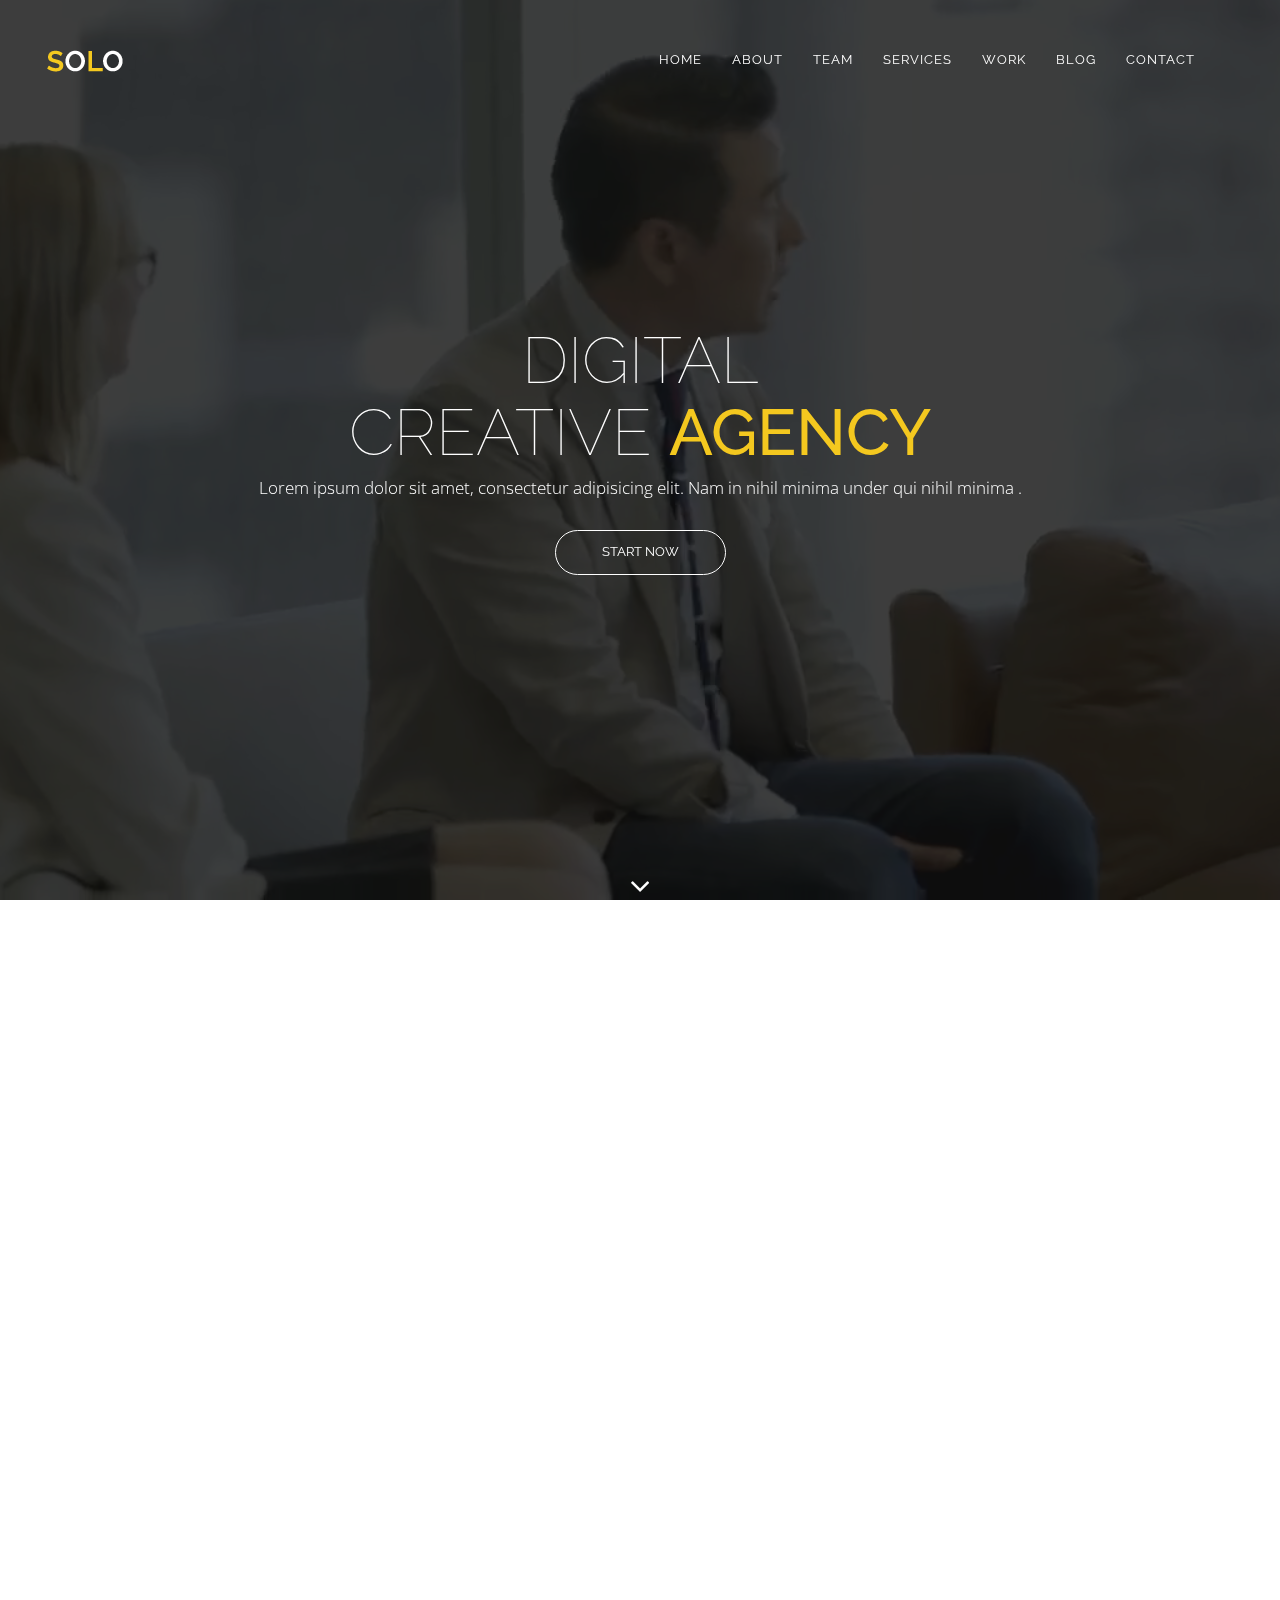
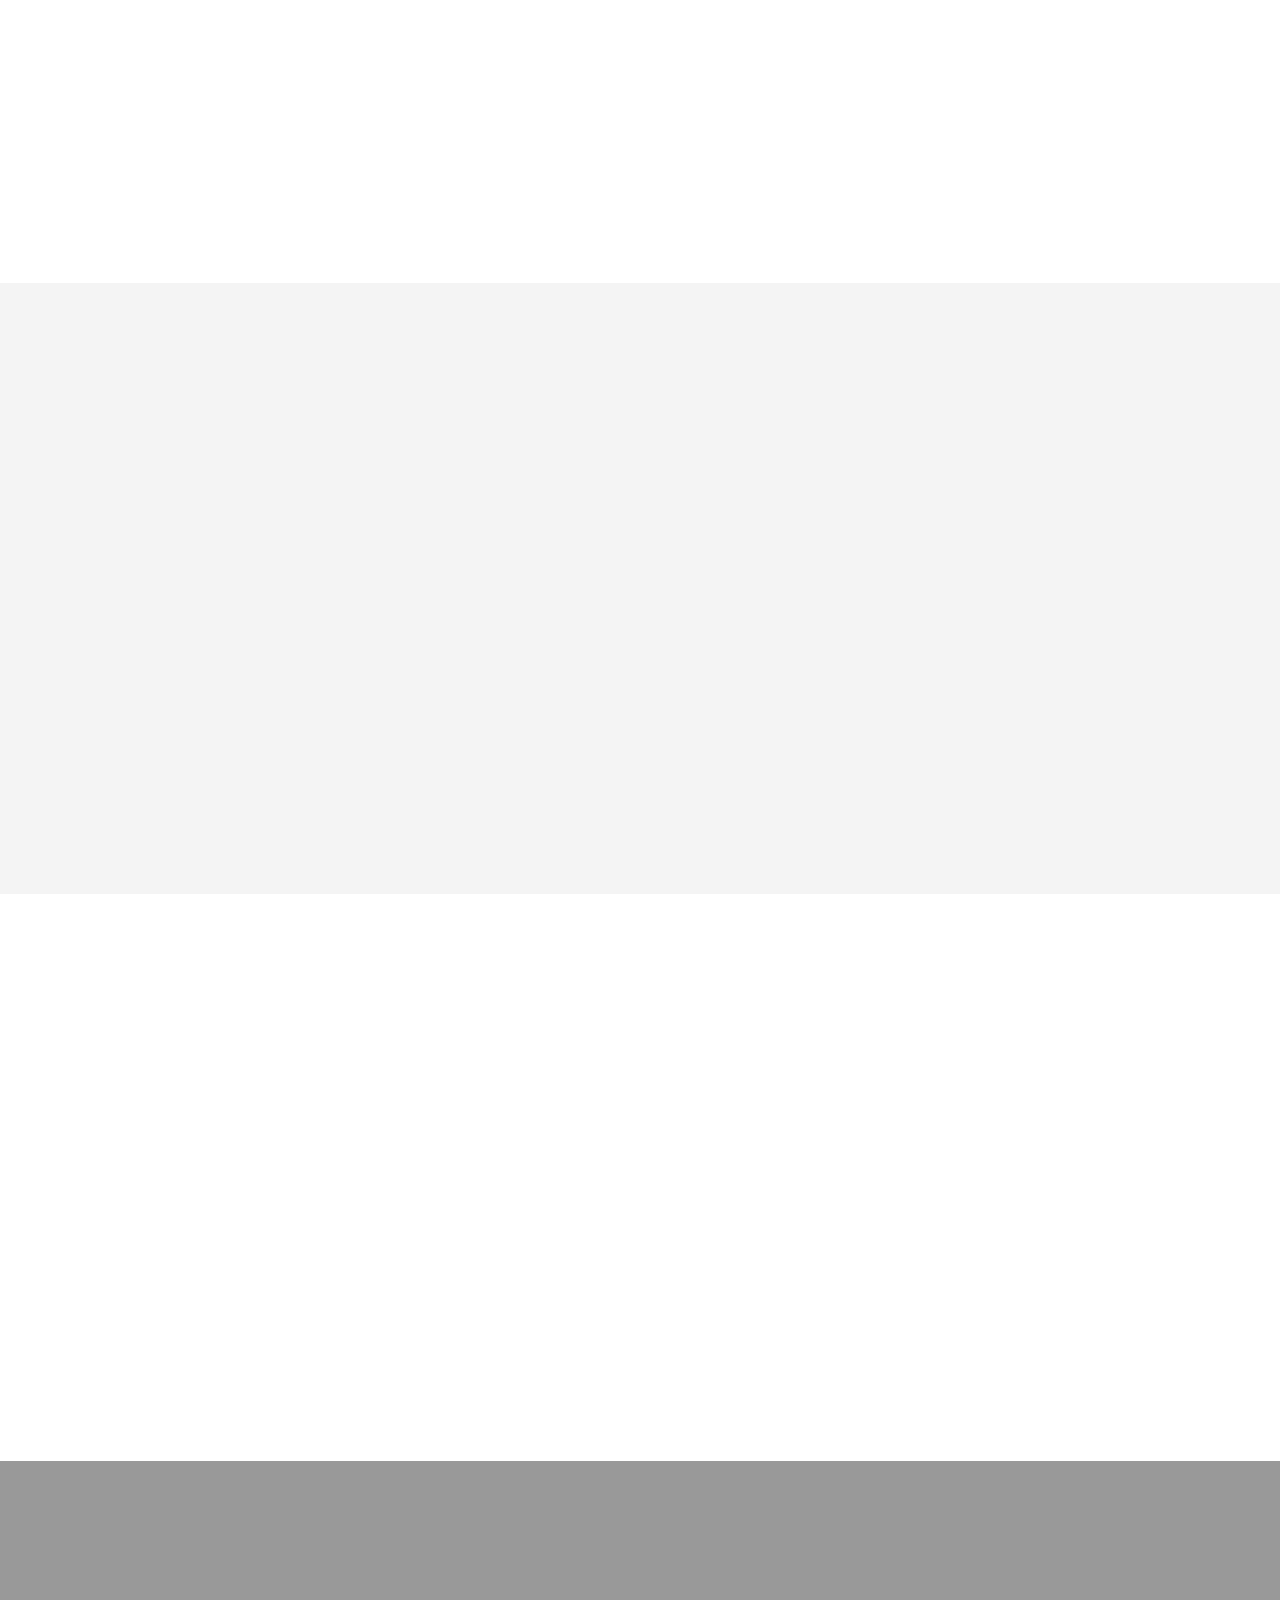
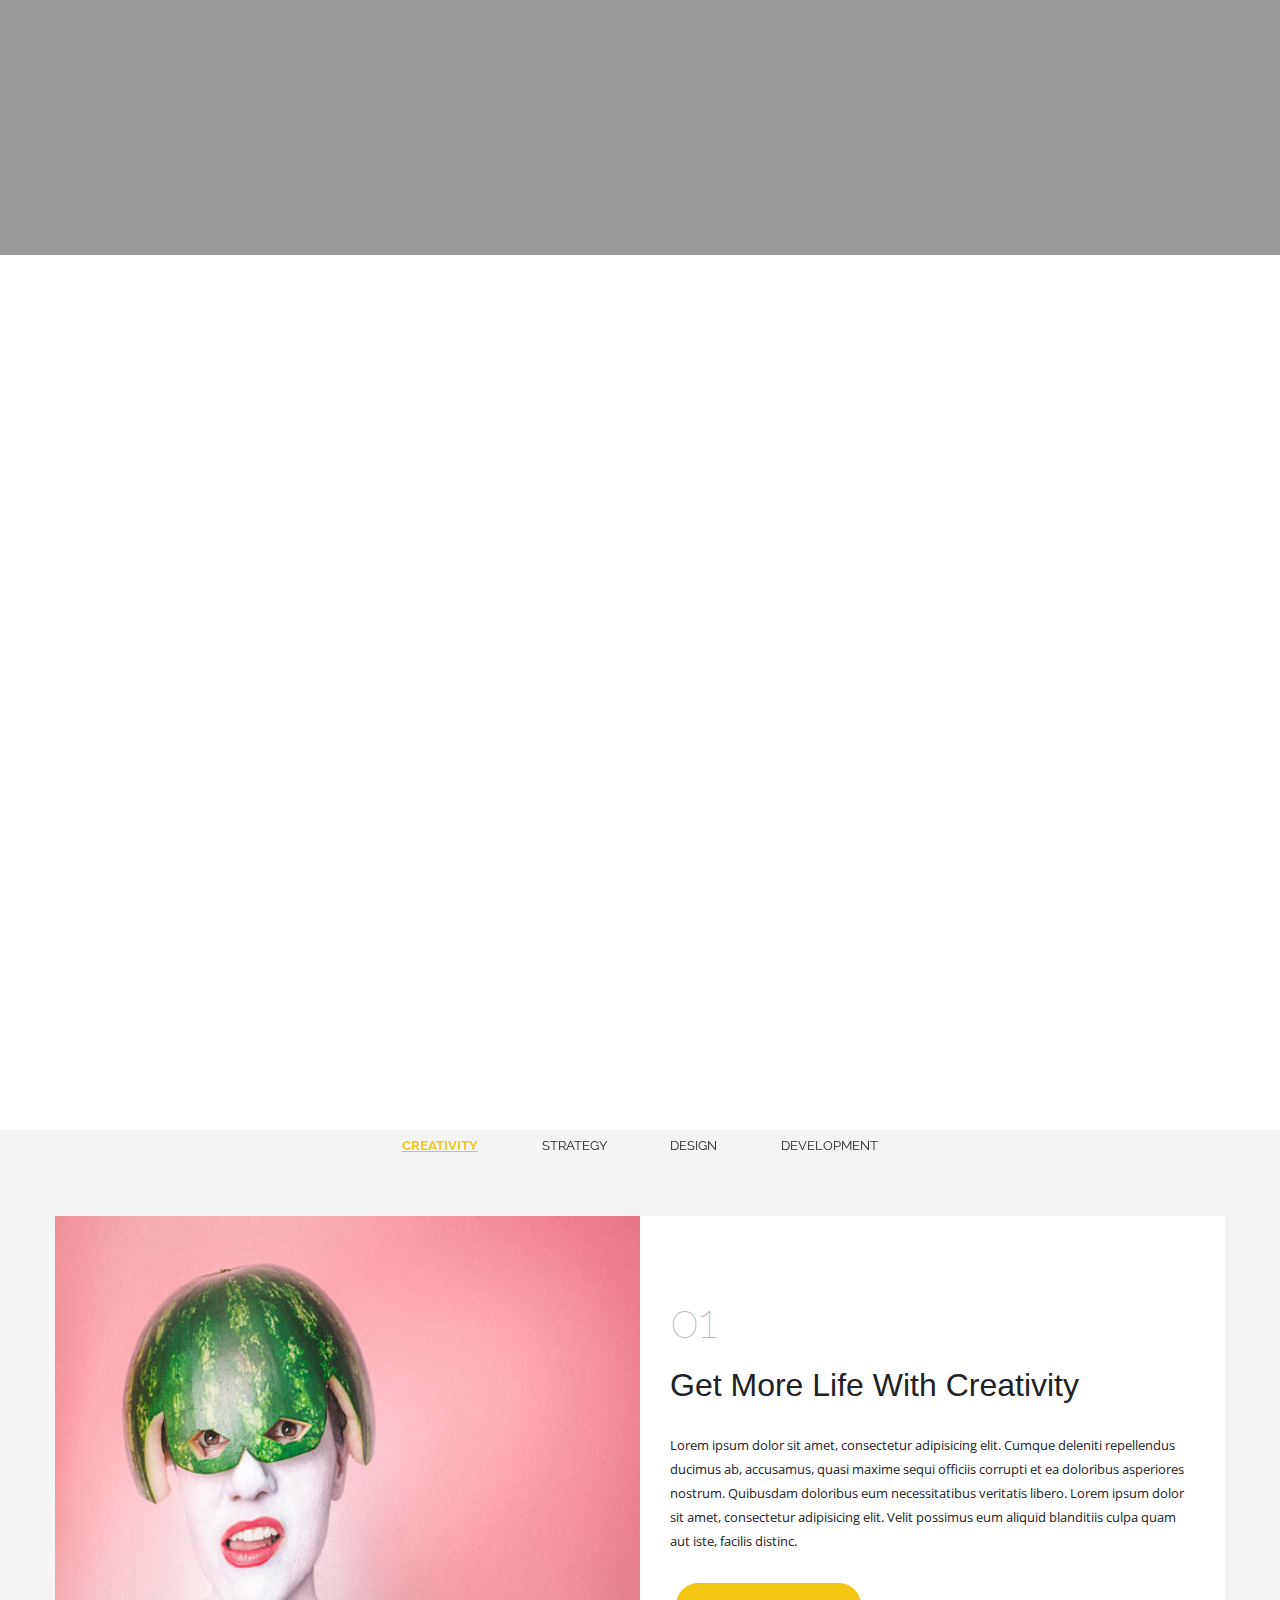
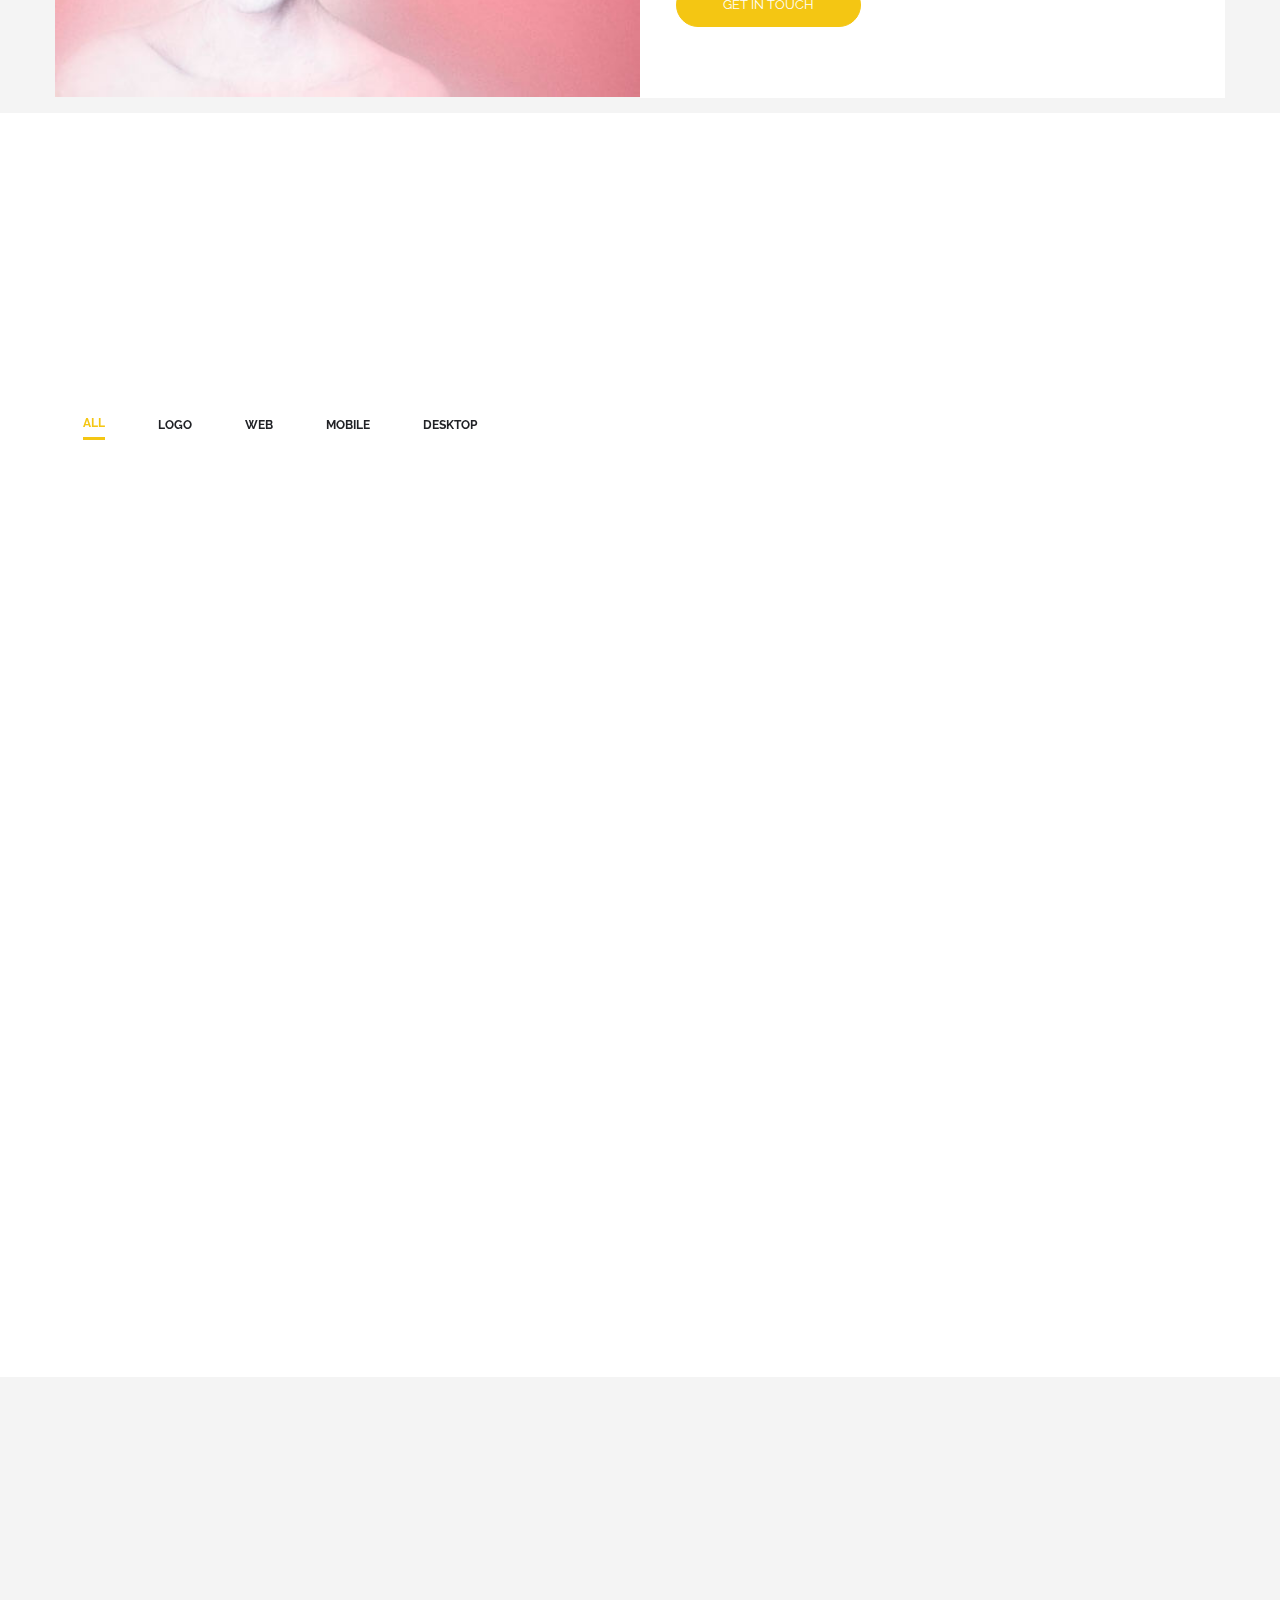
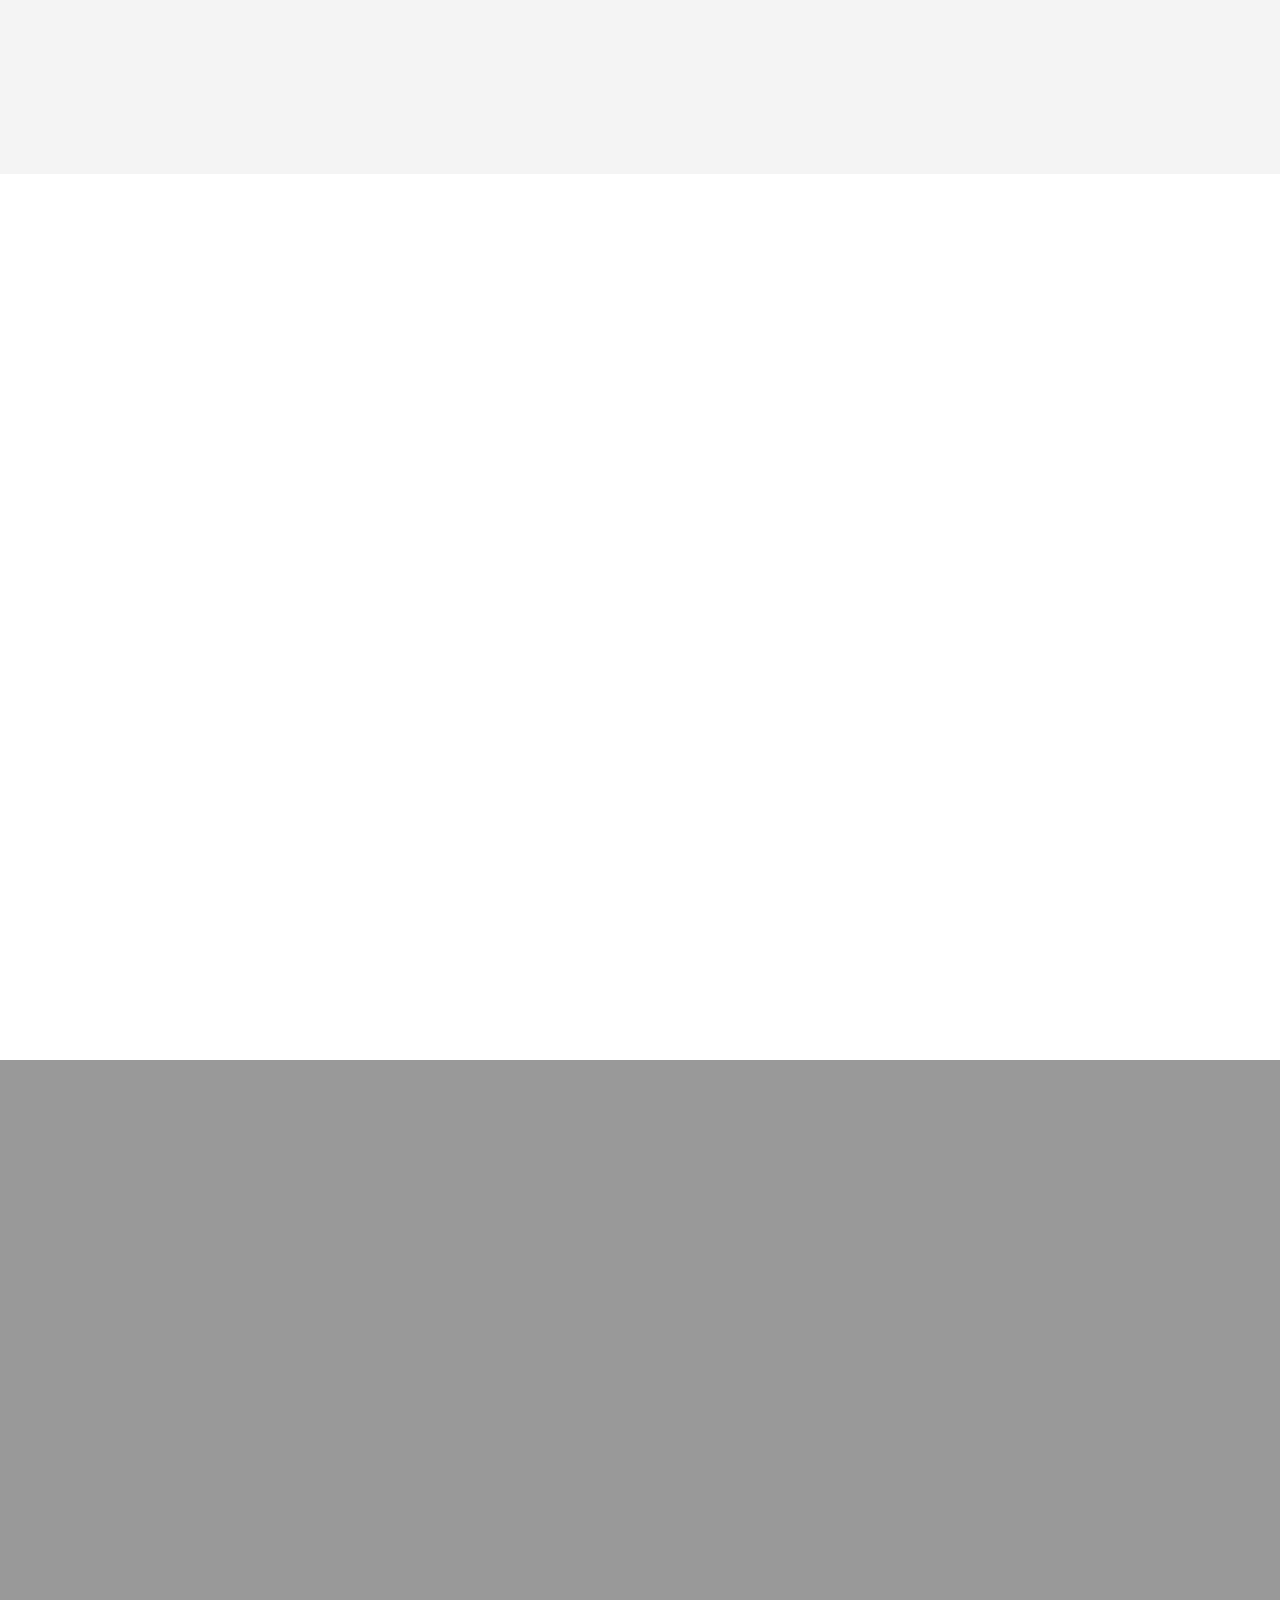
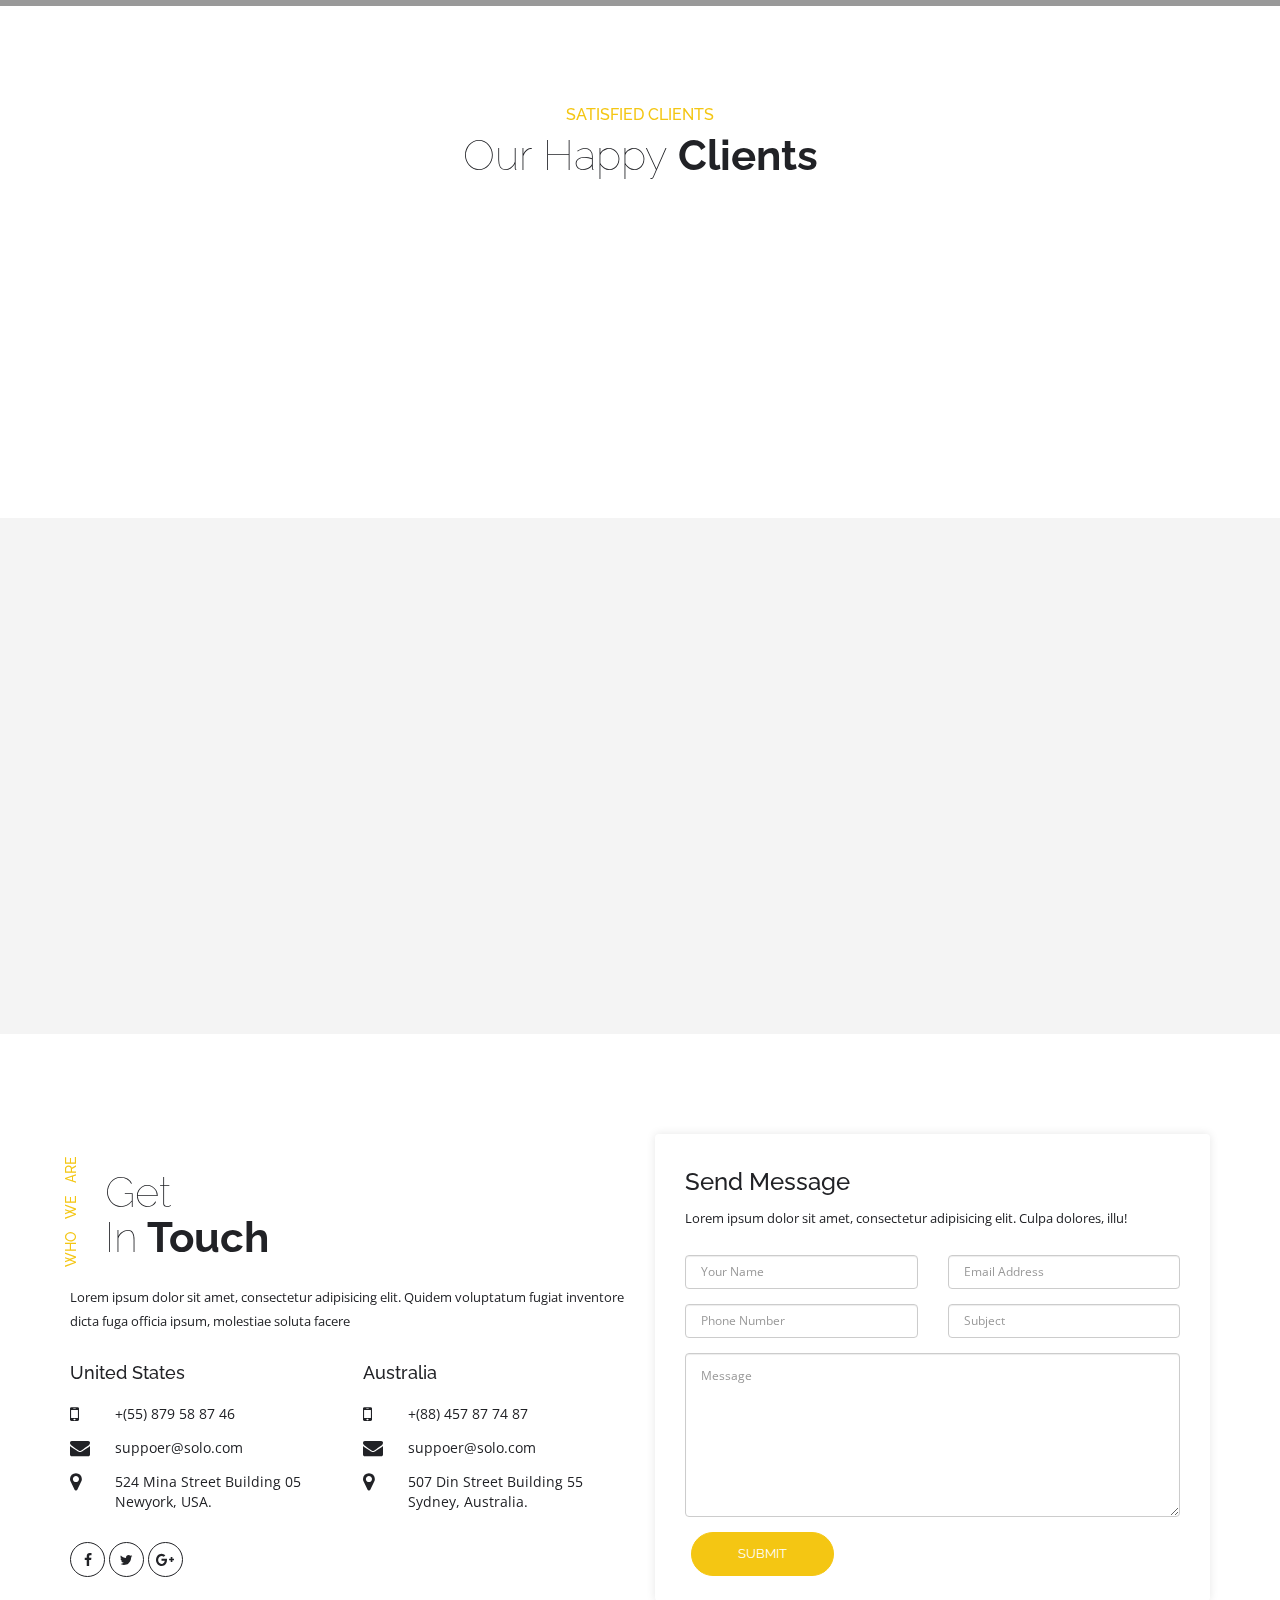
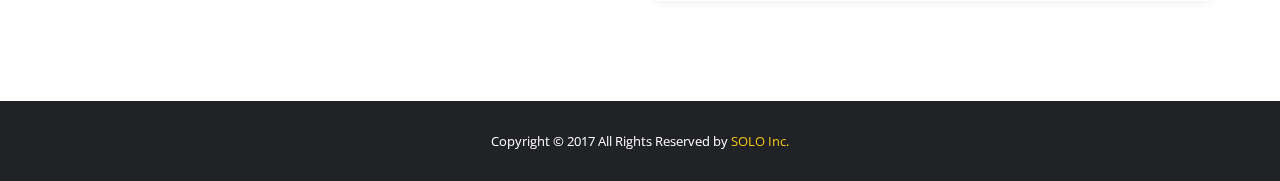
<file: index.html>
<!DOCTYPE html>
<html lang="en">
    <head>
        <!-- important meta tags -->
        <meta charset="utf-8">
        <meta http-equiv="X-UA-Compatible" content="IE=edge">
        <meta name="viewport" content="width=device-width, intial-scale=1">
        
        <!-- title -->
        <title>Solo - Creative website </title>
        
        <!-- Basic SEO -->
        <meta name="description" content="Creative website development with html 5, css3, jquery & bootstrap framework">
        <meta name="keywords" content="HTML5, CSS3, JQUERY, Bootstrap, Web Development, responsive Website & Creative Website">
        
        <!-- Favicon -->
        <link rel="shortcut icon" href="img/favicon/favicon.ico">
        
        <!-- Google Fonts -->
        <link href="https://fonts.googleapis.com/css?family=Raleway:100,200,300,400,500,600,700" rel="stylesheet">
        <link href="https://fonts.googleapis.com/css?family=Open+Sans:300,400,600,700" rel="stylesheet">
        
        <!-- Fonts-Awesome -->
        <link rel="stylesheet" href="css/font-awesome/css/font-awesome.min.css">
        
        <!-- linking Custom bootstrapCSS -->
        <link rel="stylesheet" href="css/bootstrap/bootstrap.css">
        
        <!-- Owl Carousel -->
        <link rel="stylesheet" href="css/owl-carousel/owl.carousel.min.css">
        <link rel="stylesheet" href="css/owl-carousel/owl.theme.default.min.css">
        
        <!-- Responsive Tabs -->
        <link rel="stylesheet" href="css/responsive-tabs/responsive-tabs.css">
        
        <!-- Magnific-Popup -->
        <link rel="stylesheet" href="css/magnific-popup/magnific-popup.css">
        
        <!-- Animate CSS -->
        <link rel="stylesheet" href="css/animate/animate.css">
        
        <!-- linking Custom CSS -->
        <link rel="stylesheet" href="css/style.css">
        
        <!-- Responsive Custom CSS -->
        <link rel="stylesheet" href="css/responsive.css">
        
    </head>
    
    <body data-spy="scroll" data-target=".navbar" data-offset="65">
       <div id="preloader">   <!-- cover the whole page -->
           <div id= "status"> <!-- showa the animation --> 
          &nbsp;  <!-- non breaking space character -->
            </div>
        </div> 
        <!-- Header Starts-->
            <header>
            <nav class="navbar navbar-fixed-top">
                <div class="container-fluid">
                    <div class="site-nav-wrapper">
                        <div class="navbar-header">
                            
                            <!-- Mobile menu open button-->
                            <span id="mobile-nav-open-btn">&#9776;</span>
                            
                            <!-- LOGO-->
                            <a class="navbar-brand smooth-scroll" href="#home" >
                                <img src="img/logo/logo.png" alt="logo">
                            </a>
                        </div>
                        <!--- MAin Menu-->
                        <div class="container">
                            <div class="collapse navbar-collapse">
                                <ul class="nav navbar-nav pull-right">
                                    <li><a class="smooth-scroll" href="#home">Home</a></li>
                                    <li><a class="smooth-scroll" href="#about">About</a></li>
                                    <li><a class="smooth-scroll" href="#team">Team</a></li>
                                    <li><a class="smooth-scroll" href="#services">Services</a></li>
                                    <li><a class="smooth-scroll" href="#portfolio">Work</a></li>
                                    <li><a class="smooth-scroll" href="#blog">Blog</a></li>
                                    <li><a class="smooth-scroll" href="#contact">Contact</a></li>
                                </ul>
                            </div>
                        </div>
                        
                        <!-- mobile menu-->
                        <div id="mobile-nav">
                            <!-- mobile menu close button -->
                            <span id="mobile-nav-close-btn">&times;</span>
                            
                            <div id="mobile-nav-content">
                                <ul class="nav">
                                    <li><a class="smooth-scroll" href="#home">Home</a></li>
                                    <li><a class="smooth-scroll" href="#about">About</a></li>
                                    <li><a class="smooth-scroll" href="#team">Team</a></li>
                                    <li><a class="smooth-scroll" href="#services">Services</a></li>
                                    <li><a class="smooth-scroll" href="#portfolio">Work</a></li>
                                    <li><a class="smooth-scroll" href="#blog">Blog</a></li>
                                    <li><a class="smooth-scroll" href="#contact">Contact</a></li>
                                </ul>
                            </div>
                        </div>
                        
                        
                    </div>
                </div>
            </nav>
        </header>
        <!-- Header Ends-->
        
        <!-- Home Starts-->
            <section id="home">
            <!-- backgroung video-->
            <video id="home-bg-video" poster="video/solo.jpg" autoplay loop muted> 
                <source src="video/solo.mp4" type="video/mp4">
                <source src="video/solo.ogg" type="video/ogg">
                <source src="video/solo.webm" type="video/webm">
                
            </video>
            <!-- overlay -->
            <div id="home-overlay">
            </div>
            
            
            <!-- home content -->
            <div id="home-content">
                <div id="home-content-inner" class="text-center">
                    <div id="home-heading">
                        <h1 id="home-heading-1"> Digital  </h1><br>
                        <h1 id="home-heading-2"> Creative <span> Agency </span></h1>
                        
                    </div>
                    
                    <div id= "home-text">
                        <p>
                            Lorem ipsum dolor sit amet, consectetur adipisicing elit. Nam in nihil minima under qui nihil minima .
                        </p>
                    </div>
                    
                    
                    <div id="home-btn">
                        <a class="btn btn-general btn-home smooth-scroll" href="#about" title="Start Now" role="button"> Start Now</a>
                    </div>
                    
                    
                </div>
            </div>
            
            <!-- Arrow Down -->
            <a href="#about" id="arrow-down" class="smooth-scroll">
                <i class="fa fa-angle-down "></i>
            </a>
        </section>
        <!-- Home Ends -->
        
        <!--About Starts -->
            <section  id="about">
           
            <!--About 01 Starts-->
            <div id="about-01">
                <div class="content-box-lg">
                    <div class="container">
                       <div class="row">
                           <!-- about left side-->
                           <div class="col-md-6 col-sm-6 wow slideInLeft" data-wow-duration="1s">
                               <div id="about-left">
                                   <div class="vertical-heading">
                                       <h5>
                                           Who We Are
                                       </h5>
                                       <h2>
                                           A <strong> Story 
                                           </strong><br> About Us
                                       </h2>
                                   </div>
                                   
                               </div>
                           </div>
                           <!-- about right side-->
                           <div class="col-md-6 col-sm-6 wow slideInLeft" data-wow-duration="1s">
                               <div id="about-right">
                                   <p>
                                       Lorem ipsum dolor sit amet, consectetur adipisicing elit. Aperiam deserunt fugiat illum non voluptatem impedit ad iure libero nihil! Fugiat deserunt, quo ex, vero quas veritatis blanditiis alias. Pariatur, inventore.periam deserunt fugiat illum non voluptatem impedit ad iure libero nihil! Fugiat deserunt, quo ex, vero quas veritatis blanditiis alias. Pariatur, inventore.
                                   </p>
                                   <p>
                                       Lorem ipsum dolor sit amet, consectetur adipisicing elit. Suscipit quasi, quas porro atque aperiam pariatur sint neque nihil, repellendus harum ipsam? Voluptatibus explicabo dolore impedit reprehenderit, aperiam odio iure nesciunt!
                                   </p>
                               </div>
                           </div>
                       </div>
                       <!-- ABou Bottom-->
                       <div class="row">
                           <div class="col-md-12 wow fadeInUp" data-wow-duration="2s">
                              
                               <div id="about-bottom">
                                   <img src="img/about/about.png" alt="about us" class="img-responsive">
                               </div>
                           </div>
                       </div>
                        
                    </div>
                </div>
            </div>
            <!--About 01 Ends-->
            
            <!--About 02 Starts-->
            <div id="about-02">
            <div class="content-box-md">
                <div class="container">
                    <div class="row">
                        <div class="col-md-4 col-sm-4 wow fadeInLeft">
                            
                            <div class="about-item text-center">
                                <i class="fa fa-rocket"></i>
                                <h3>Mission</h3> 
                                <hr>
                                <p>
                                    Lorem ipsum dolor sit amet, consectetur adipisicing elit. Quaerat tempora reprehenderit labore nihil incidunt eum architecto est iusto non? Veritatis consequuntur numquam, placeat fugit veniam explicabo odit delectus praesentium iste.
                                </p>   
                                
                            </div>
                        </div>
                        <div class="col-md-4 col-sm-4 wow fadeInUp" data-wow-duration="2s">
                            <div class="about-item text-center">
                                <i class="fa fa-eye"></i>
                                <h3>Vision</h3> 
                                <hr>
                                <p>
                                    Lorem ipsum dolor sit amet, consectetur adipisicing elit. Quaerat tempora reprehenderit labore nihil incidunt eum architecto est iusto non? Veritatis consequuntur numquam, placeat fugit veniam explicabo odit delectus praesentium iste.
                                </p>   
                                
                            </div>
                        </div>
                        <div class="col-md-4 col-sm-4 wow fadeInRight">
                            <div class="about-item text-center">
                                <i class="fa fa-pencil"></i>
                                <h3>Passion</h3> 
                                <hr>
                                <p>
                                    Lorem ipsum dolor sit amet, consectetur adipisicing elit. Quaerat tempora reprehenderit labore nihil incidunt eum architecto est iusto non? Veritatis consequuntur numquam, placeat fugit veniam explicabo odit delectus praesentium iste.
                                </p>   
                                
                            </div>
                        </div>
                    </div>
                </div>
            </div>    
            </div>
            <!--About 02 Ends-->
        </section>
        <!--About Ends-->    
        
        <!--Team Starts -->
        <section id="team">
            <div class="conten-box-lg">
                <div class="container">
                    <!-- Row 1 -->
                    <div class="row">
                        
                        <!-- Left Side-->   
                        <div class="col-md-6 col-sm-6 wow slideInLeft" data-wow-duration="1s">
                            
                            <div id="team-left">
                                <div class="vertical-heading">
                                       <h5>
                                           Who We Are
                                       </h5>
                                       <h2>
                                           Meet Our<br><strong> Talented 
                                           </strong>Team
                                       </h2>
                                   </div>
                                   <p>
                                       Lorem ipsum dolor sit amet, consectetur adipisicing elit. Quasi laudantium nesciunt doloribus ullam! Enim doloribus repellendus omnis modi voluptate. Non dicta rem a soluta illum, ex aliquam vitae vel? Minus.
                                   </p>
                            </div>
                        </div>
                        
                        <!-- Right Side-->
                        <div class="col-md-6 col-sm-6 wow slideInRight" data-wow-duration="1s">
                            <div id="team-members" class="owl-carousel owl-theme">
                                <!-- Meamber 1-->
                                <div class="team-member">
                                    <img src="img/team/team-1.jpg" alt="team member" class="img-responsive">
                                    <div class="team-member-overlay">
                                        <div class="team-member-info text-center">
                                            <h6> Kevin Greer</h6>
                                            <p> Web Deigner</p>
                                            <ul class="social-list">
                                                <li> <a href="#"><i class="fa fa-facebook"></i> </a>    </li>
                                                <li> <a href="#"><i class="fa fa-twitter"></i> </a>     </li>
                                                <li> <a href="#"><i class="fa fa-google-plus"></i> </a> </li>
                                            </ul>
                                        </div>
                                    </div>
                                </div>
                                <!-- Meamber 2-->
                                <div class="team-member">
                                    <img src="img/team/team-2.jpg" alt="team member" class="img-responsive">
                                    <div class="team-member-overlay">
                                        <div class="team-member-info text-center">
                                            <h6> Christian Cilinits</h6>
                                            <p> web deigner</p>
                                            <ul class="social-list">
                                                <li><a href="#"><i class="fa fa-facebook"></i> </a></li>
                                                <li><a href="#"><i class="fa fa-twitter"></i> </a></li>
                                                <li><a href="#"><i class="fa fa-google-plus"></i> </a></li>
                                            </ul>
                                        </div>
                                    </div>
                                </div>
                                <!-- Meamber 3-->
                                <div class="team-member">
                                    <img src="img/team/team-3.jpg" alt="team member" class="img-responsive">
                                    <div class="team-member-overlay">
                                        <div class="team-member-info text-center">
                                            <h6> Andrea Arkov</h6>
                                            <p> Senior deigner</p>
                                            <ul class="social-list">
                                                <li><a href="#"><i class="fa fa-facebook"></i> </a></li>
                                                <li><a href="#"><i class="fa fa-twitter"></i> </a></li>
                                                <li><a href="#"><i class="fa fa-google-plus"></i> </a></li>
                                            </ul>
                                        </div>
                                    </div>
                                </div>
                                <!-- Meamber 4-->
                                <div class="team-member">
                                    <img src="img/team/team-4.jpg" alt="team member" class="img-responsive">
                                    <div class="team-member-overlay">
                                        <div class="team-member-info text-center">
                                            <h6> Harold Houdini</h6>
                                            <p> Art Designer</p>
                                            <ul class="social-list">
                                                <li><a href="#"><i class="fa fa-facebook"></i> </a></li>
                                                <li><a href="#"><i class="fa fa-twitter"></i> </a></li>
                                                <li><a href="#"><i class="fa fa-google-plus"></i> </a></li>
                                            </ul>
                                        </div>
                                    </div>
                                </div>
                                <!-- Meamber 5-->
                                <div class="team-member">
                                    <img src="img/team/team-5.jpg" alt="team member" class="img-responsive">
                                    <div class="team-member-overlay">
                                        <div class="team-member-info text-center">
                                            <h6> Angela Perry</h6>
                                            <p> manager </p>
                                            <ul class="social-list">
                                                <li><a href="#"><i class="fa fa-facebook"></i> </a></li>
                                                <li><a href="#"><i class="fa fa-twitter"></i> </a></li>
                                                <li><a href="#"><i class="fa fa-google-plus"></i> </a></li>
                                            </ul>
                                        </div>
                                    </div>
                                </div>
                                <!-- Meamber 6-->
                                <div class="team-member">
                                    <img src="img/team/team-6.jpg" alt="team member" class="img-responsive">
                                    <div class="team-member-overlay">
                                        <div class="team-member-info text-center">
                                            <h6> Karla Kulis</h6>
                                            <p> MArketing & Sales </p>
                                            <ul class="social-list">
                                                <li><a href="#"><i class="fa fa-facebook"></i> </a></li>
                                                <li><a href="#"><i class="fa fa-twitter"></i> </a></li>
                                                <li><a href="#"><i class="fa fa-google-plus"></i> </a></li>
                                            </ul>
                                        </div>
                                    </div>
                                </div>
                            </div>
                        </div>
                    </div>
                    
                    <!-- Row 2-->
                    <div id="progress-elements">
                        <div class="row wow fadeInUp" >
                            <div class="col-md-6 col-sm-6">
                                
                                <div class="skill">
                                    <h4>Web design</h4>
                                    <div class="progress">
                                        <div class="progress-bar" role="progressbar" aria-valuenow="95" aria-valuemin="0" aria-valuemax="100" style="width: 0%">
                                            <span>95%</span>
                                        </div>
                                    </div>
                                </div>
                            </div>
                            <div class="col-md-6 col-sm-6">
                                
                                <div class="skill">
                                    <h4>Photoshop/Illustrarion</h4>
                                    <div class="progress">
                                        <div class="progress-bar" role="progressbar" aria-valuenow="75" aria-valuemin="0" aria-valuemax="100" style="width: 0%">
                                            <span>75%</span>
                                        </div>
                                    </div>
                                </div>
                            </div>
                            <div class="col-md-6 col-sm-6">
                               
                                <div class="skill">
                                    <h4>Web Development</h4>
                                    <div class="progress">
                                        <div class="progress-bar" role="progressbar" aria-valuenow="75" aria-valuemin="0" aria-valuemax="100" style="width: 0%">
                                            <span>75%</span>
                                        </div>
                                    </div>
                                </div>
                            </div>
                            <div class="col-md-6 col-sm-6">
                                
                                <div class="skill">
                                    <h4>Digital Marketing</h4>
                                    <div class="progress">
                                        <div class="progress-bar" role="progressbar" aria-valuenow="90" aria-valuemin="0" aria-valuemax="100" style="width: 0%">
                                            <span>90%</span>
                                        </div>
                                    </div>
                                </div>
                            </div>
                        </div>
                     </div>
                    
                </div>
            </div>
        </section>
        <!--Team Ends -->
        
        <!--Statement Starts-->
            <section id="statement">
            <div class="content-box-lg">
               
                <div class="container">
                    <div class="row">
                        <div class="column-md-12 wow fadeIn">
                           <div id="tech-statement" class="text-center">
                               <h3><i class="fa fa-quote-left"></i>
                                    We design and develop services for all customers of all sizes,<br> specializing in creating stylish,modern websites andonline stores
                                   <i class="fa fa-quote-right"></i> 
                                   
                               </h3>
                               <p>- Daniel Waltrous -</p>
                           </div>
                            
                        </div>
                    </div>
                </div>
                
            </div>
            
        </section>
        <!--Statement Ends -->
        
        <!--Services Starts-->
            <section id="services">
               
                <!-- Services-01 Starts-->
                <div id="services-01">
                    <div class="content-box-lg">
                        <div class="container">
                            <div class="row">
                                <div class="col-md-12 text-center wow slideInDown">
                                    <div class="horizontal-heading text-center">
                                        <h5>What we do</h5>
                                        <h2>Our Services</h2>
                                    </div>
                                </div>
                            </div>
                            
                            <div class="row">
                                <div class="col-md-7 col-sm-7 wow slideInLeft">
                                    <img src="img/services/laptop-lamp.png" alt="laptop" class="img-responsive">
                                </div>
                                <div class="col-md-5 col-sm-5 wow slideInRight">
                                    <!-- Service 01-->
                                    <div class="service">
                                        <div class="row">
                                            <div class="col-md-2 col-sm-2">
                                                <div class="icon text-right">
                                                    <i class="fa fa-paint-brush"></i>
                                                </div>
                                            </div>
                                            <div class="col-md-10 col-sm-10">
                                                <h5>Service 01</h5>
                                                <h4>Web Design</h4>
                                                <p>Lorem ipsum dolor sit amet, consectetur adipisicing elit. Eius a enim autem quae, voluptatum deserunt, sunt reiciendis eaque, praesentium velit quidem </p>
                                            </div>
                                        </div>
                                    </div>
                                    <!-- Service 02-->
                                    <div class="service">
                                        <div class="row">
                                            <div class="col-md-2 col-sm-2">
                                                <div class="icon text-right">
                                                    <i class="fa fa-laptop"></i>
                                                </div>
                                            </div>
                                            <div class="col-md-10 col-sm-10">
                                                <h5>Service 02</h5>
                                                <h4>Web Development</h4>
                                                <p>Lorem ipsum dolor sit amet, consectetur adipisicing elit. Eius a enim autem quae, voluptatum deserunt, sunt reiciendis eaque, praesentium velit quidem </p>
                                            </div>
                                        </div>
                                    </div>
                                    <!-- Service 03-->
                                    <div class="service">
                                        <div class="row">
                                            <div class="col-md-2 col-sm-2">
                                                <div class="icon text-right">
                                                    <i class="fa fa-paper-plane-o"></i>
                                                </div>
                                            </div>
                                            <div class="col-md-10 col-sm-10">
                                                <h5>Service 03</h5>
                                                <h4>Digital Marketing</h4>
                                                <p>Lorem ipsum dolor sit amet, consectetur adipisicing elit. Eius a enim autem quae, voluptatum deserunt, sunt reiciendis eaque, praesentium velit quidem </p>
                                            </div>
                                        </div>
                                    </div>
                                </div>
                            </div>
                        </div>
                    </div>
                </div>
                <!-- Services-01 Ends-->
                
                
                <!-- Services-02 Starts-->
                <div id="services-02">
                    <div id="services-tabs">
                        <ul class="text-center">
                            <li><a href="#service-tab-1">Creativity</a></li>
                            <li><a href="#service-tab-2">Strategy</a></li>
                            <li><a href="#service-tab-3">Design</a></li>
                            <li><a href="#service-tab-4">Development</a></li>
                        </ul>
                        <!-- Service tab 01-->
                        <div id="service-tab-1" class="service-tab">
                            <div class="container">
                                <div class="row">
                                    <div class="col-md-6">
                                        <img src="img/services/service-tab-img-01.jpg" alt="creativity">
                                    </div>
                                    <div class="col-md-6">
                                        <div class="tab-bg">
                                            <h2> 01</h2>
                                            <h3> Get More Life With Creativity</h3>
                                            <p>Lorem ipsum dolor sit amet, consectetur adipisicing elit. Cumque deleniti repellendus ducimus ab, accusamus, quasi maxime sequi officiis corrupti et ea doloribus asperiores nostrum. Quibusdam doloribus eum necessitatibus veritatis libero.   Lorem ipsum dolor sit amet, consectetur adipisicing elit. Velit possimus eum aliquid blanditiis culpa quam aut iste, facilis distinc.</p>
                                            
                                            <div id="services-02-btn-01">
                                                <a class="btn btn-general btn-yellow " href="#services" title="Get in Touch" role="button"> Get In Touch</a>
                                            </div>
                                        </div>
                                    </div>
                                </div>
                            </div>
                        </div>
                        <!-- Service tab 02-->
                        <div id="service-tab-2" class="service-tab">
                            <div class="container">
                                <div class="row">
                                    <div class="col-md-6">
                                        <img src="img/services/service-tab-img-02.jpg" alt="Strategy">
                                    </div>
                                    <div class="col-md-6">
                                        <div class="tab-bg">
                                            <h2> 02</h2>
                                            <h3> The Home Of Strategy</h3>
                                            <p>Lorem ipsum dolor sit amet, consectetur adipisicing elit. Cumque deleniti repellendus ducimus ab, accusamus, quasi maxime sequi officiis corrupti et ea doloribus asperiores nostrum. Quibusdam doloribus eum necessitatibus veritatis libero.   Lorem ipsum dolor sit amet, consectetur adipisicing elit. Velit possimus eum aliquid blanditiis culpa quam aut iste, facilis distinc.</p>
                                            
                                            <div id="services-02-btn-00">
                                                <a class="btn btn-general btn-yellow " href="#services" title="Get in Touch" role="button"> Get In Touch</a>
                                            </div>
                                        </div>
                                    </div>
                                </div>
                            </div>
                        </div>
                        <!-- Service tab 03-->
                        <div id="service-tab-3" class="service-tab">
                            <div class="container">
                                <div class="row">
                                    <div class="col-md-6">
                                        <img src="img/services/service-tab-img-03.jpg" alt="design">
                                    </div>
                                    <div class="col-md-6">
                                        <div class="tab-bg">
                                            <h2> 03</h2>
                                            <h3> Design To Play It Safe </h3>
                                            <p>Lorem ipsum dolor sit amet, consectetur adipisicing elit. Cumque deleniti repellendus ducimus ab, accusamus, quasi maxime sequi officiis corrupti et ea doloribus asperiores nostrum. Quibusdam doloribus eum necessitatibus veritatis libero.   Lorem ipsum dolor sit amet, consectetur adipisicing elit. Velit possimus eum aliquid blanditiis culpa quam aut iste, facilis distinc.</p>
                                            
                                            <div id="services-02-btn-03">
                                                <a class="btn btn-general btn-yellow " href="#services" title="Get in Touch" role="button"> Get In Touch</a>
                                            </div>
                                        </div>
                                    </div>
                                </div>
                            </div>
                        </div>
                        <!-- Service tab 04-->
                        <div id="service-tab-4" class="service-tab">
                            <div class="container">
                                <div class="row">
                                    <div class="col-md-6">
                                        <img src="img/services/service-tab-img-04.jpg" alt="development">
                                    </div>
                                    <div class="col-md-6">
                                        <div class="tab-bg">
                                            <h2> 04</h2>
                                            <h3> From Our Development To Yours </h3>
                                            <p>Lorem ipsum dolor sit amet, consectetur adipisicing elit. Cumque deleniti repellendus ducimus ab, accusamus, quasi maxime sequi officiis corrupti et ea doloribus asperiores nostrum. Quibusdam doloribus eum necessitatibus veritatis libero.   Lorem ipsum dolor sit amet, consectetur adipisicing elit. Velit possimus eum aliquid blanditiis culpa quam aut iste, facilis distinc.</p>
                                            
                                            <div id="services-02-btn-04">
                                                <a class="btn btn-general btn-yellow " href="#services" title="Get in Touch" role="button"> Get In Touch</a>
                                            </div>
                                        </div>
                                    </div>
                                </div>
                            </div>
                        </div>
                    </div> 
                </div>
                <!-- Services-02 Endss-->
            </section>
        <!--Services Ends -->
        
        <!--Work Starts-->
            <section id="portfolio">
                <div class="content-box-md">
                   <div class="container">
                       <div class="row">
                            <div class="column-md-12">
                                <div class="vertical-heading wow slideInLeft">
                                    <h5>Find Out Work </h5>
                                    <h2>Our <br> Amazing<strong> Work </strong></h2>
                                </div>
                            </div>
                            <div class="col-md-12">
                                <!-- portfolio items filters-->
                                <div id="isotope-filters">
                                    <button class="btn active" data-filter="*"><span>All</span></button>
                                    <button class="btn" data-filter=".logo"><span>Logo</span></button>
                                    <button class="btn" data-filter=".web"><span>Web</span></button>
                                    <button class="btn" data-filter=".mobile"><span>Mobile</span></button>
                                    <button class="btn" data-filter=".desktop"><span>Desktop</span></button>
                                </div>
                            </div>
                        </div>
                    </div>
                    <!-- Portfolio Items Wrapper-->
                    <section id="portfolio-wrapper" class="wow fadeInUp" data-wow-duration="1s" data-wow-delay="0.5s">
                        <div class="container-fluid">
                            <div class="row no-gutters">
                               <div id="isotope-container">
                                    
                                 
                                    <div class="col-md-3 col-sm-6 col-xs-12 desktop">
                                        <div class="portfolio-item">   
                                           <!-- portfolio item01-->
                                           <a href="img/portfolio/001.jpg" title="Add Description">
                                                <img src="img/portfolio/001.jpg" class="img-responsive" alt="portfolio 01">
                                                <div class="portfolio-item-overlay">
                                                    <div class="portfolio-item-details text-center">
                                                        <!-- Item Header -->
                                                        <h3> Logo</h3>
                                                        
                                                        <!-- item Strips-->
                                                        <span></span>
                                                        
                                                        <!-- item description -->
                                                        <p>Desktop, Design</p>
                                                        
                                                    </div>
                                                </div>
                                            </a>
                                        </div>
                                    </div> 
                                    <div class="col-md-3 col-sm-6 col-xs-12 web">
                                        <div class="portfolio-item">
                                            <!-- portfolio item02-->
                                            <a href="img/portfolio/002.jpg" title="Add Description">
                                                <img src="img/portfolio/002.jpg" class="img-responsive" alt="portfolio 02">
                                                <div class="portfolio-item-overlay">
                                                    <div class="portfolio-item-details text-center">
                                                        <!-- Item Header -->
                                                        <h3> Photoshop</h3>
                                                        
                                                        <!-- item Strips-->
                                                        <span></span>
                                                        
                                                        <!-- item description -->
                                                        <p>Web Design , Illustrarion</p>
                                                        
                                                    </div>
                                                </div>
                                            </a>
                                        </div>
                                   </div>
                                    <div class="col-md-3 col-sm-6 col-xs-12 web mobile logo">
                                        <div class="portfolio-item">
                                            <!-- portfolio item03-->
                                            <a href="img/portfolio/003.jpg" title="Add Description">
                                                <img src="img/portfolio/003.jpg" class="img-responsive" alt="portfolio 03">
                                                <div class="portfolio-item-overlay">
                                                    <div class="portfolio-item-details text-center">
                                                        <!-- Item Header -->
                                                        <h3> Web Design</h3>
                                                        
                                                        <!-- item Strips-->
                                                        <span></span>
                                                        
                                                        <!-- item description -->
                                                        <p>Video, web</p>
                                                        
                                                    </div>
                                                </div>
                                            </a>
                                        </div>
                                    </div>
                                   <div class="col-md-3 col-sm-6 col-xs-12 logo web">
                                        <div class="portfolio-item">
                                            <!-- portfolio item04-->
                                            <a href="img/portfolio/004.jpg" title="Add Description">
                                            <img src="img/portfolio/004.jpg" class="img-responsive" alt="portfolio 04">
                                                <div class="portfolio-item-overlay">
                                                    <div class="portfolio-item-details text-center">
                                                        <!-- Item Header -->
                                                        <h3> Logo</h3>
                                                        
                                                        <!-- item Strips-->
                                                        <span></span>
                                                        
                                                        <!-- item description -->
                                                        <p>Desktop, Design</p>
                                                        
                                                    </div>
                                                </div>
                                            </a>
                                        </div>
                                    </div>
                                   <div class="col-md-3 col-sm-6 col-xs-12 web">
                                        <div class="portfolio-item">
                                            <!-- portfolio item05-->
                                            <a href="img/portfolio/005.jpg" title="Add Description">
                                                <img src="img/portfolio/005.jpg" class="img-responsive" alt="portfolio 05">
                                                <div class="portfolio-item-overlay">
                                                    <div class="portfolio-item-details text-center">
                                                        <!-- Item Header -->
                                                        <h3> Photoshop</h3>
                                                        
                                                        <!-- item Strips-->
                                                        <span></span>
                                                        
                                                        <!-- item description -->
                                                        <p>Web Design , Illustrarion</p>
                                                    
                                                    </div>
                                                </div>
                                            </a>
                                       </div>
                                   </div>
                                   <div class="col-md-3 col-sm-6 col-xs-12 logo desktop">
                                        <div class="portfolio-item">
                                            <!-- portfolio item06-->
                                            <a href="img/portfolio/006.jpg" title="Add Description">
                                                <img src="img/portfolio/006.jpg" class="img-responsive" alt="portfolio 06">
                                                <div class="portfolio-item-overlay">
                                                    <div class="portfolio-item-details text-center">
                                                        <!-- Item Header -->
                                                        <h3> Logo</h3>
                                                        
                                                        <!-- item Strips-->
                                                        <span></span>
                                                        
                                                        <!-- item description -->
                                                        <p>Desktop, Design</p>
                                                        
                                                    </div>
                                                </div>
                                            </a>
                                        </div>
                                   </div>
                                   <div class="col-md-3 col-sm-6 col-xs-12 web mobile">
                                        <div class="portfolio-item">
                                            <!-- portfolio item07-->
                                            <a href="img/portfolio/007.jpg" title="Add Description">
                                                <img src="img/portfolio/007.jpg" class="img-responsive" alt="portfolio 07">
                                                <div class="portfolio-item-overlay">
                                                    <div class="portfolio-item-details text-center">
                                                        <!-- Item Header -->
                                                        <h3> Photoshop</h3>
                                                        
                                                        <!-- item Strips-->
                                                        <span></span>
                                                        
                                                        <!-- item description -->
                                                        <p>Web Design , Illustrarion</p>
                                                        
                                                    </div>
                                                </div>
                                            </a>
                                        </div>
                                   </div>
                                   <div class="col-md-3 col-sm-6 web col-xs-12 mobile">
                                        <div class="portfolio-item">
                                            <!-- portfolio item08-->
                                            <a href="img/portfolio/008.jpg" title="Add Description">
                                                <img src="img/portfolio/008.jpg" class="img-responsive" alt="portfolio 08">
                                                <div class="portfolio-item-overlay">
                                                    <div class="portfolio-item-details text-center">
                                                        <!-- Item Header -->
                                                        <h3> Mobile Design</h3>
                                                        
                                                        <!-- item Strips-->
                                                        <span></span>
                                                        
                                                        <!-- item description -->
                                                        <p>Video, web</p>
                                                        
                                                    </div>
                                                </div>
                                            </a>
                                        </div>
                                    </div>
                                </div>
                            </div>
                        </div>
                    </section>
                </div>
                
            </section>
        <!--Work Ends -->
        
        <!--Testimonials Starts-->
            <section id="testimonials">
                <div class="container">
                    <div class="row">
                        <div class="col-md-4 col-sm-4">
                            <div class="vertical-heading wow slideInLeft">
                                <h5>Who We Are </h5>
                                 <h2>What Our <br><strong> Customers </strong>Say</h2>
                            </div>
                        </div>
                        <div class="col-md-8 col-sm-8 wow fadeIn" data-wow-duration="2s">
                            <div id="testimonial-slider" class="owl-carousel owl-theme">
                                <!-- testiminial 01-->
                                <div class="testimonials">
                                    <div class="row">
                                        <div class="col-md-6 col-sm-6 col-xs-6">
                                            <h3> Quailty Support</h3>
                                        </div>
                                        <div class="col-md-6 col-sm-6 col-xs-6">
                                            <div class="stars text-right">
                                               <i class="fa fa-star"></i>
                                               <i class="fa fa-star"></i>
                                               <i class="fa fa-star"></i>
                                               <i class="fa fa-star"></i>
                                               <i class="fa fa-star"></i>
                                            </div>
                                        </div>
                                    </div>
                                    <p>Lorem ipsum dolor sit amet, consectetur adipisicing elit. Facere deserunt soluta quisquam fugiat officia accusantium necessitatibus temporibus dolore recusandae praesentium voluptatem, nobis, inventore ea, .</p>
                                    <div class="author">
                                        <div class="row">
                                            <div class="col-md-2 col-sm-3 col-xs-6">
                                                <img src="img/testimonial/client-1.jpg" class="img-responsive img-circle" alt="client1">
                                            </div>
                                            <div class="col-md-10 col-sm-3 col-xs-6">
                                                <div class="author-name-des">
                                                    <p>Joq Martin</p>
                                                    <p> Senion Developer</p>
                                                </div>
                                            </div>
                                        </div>
                                    </div>
                                </div>
                                <!-- testiminial 02-->
                                <div class="testimonials">
                                    <div class="row">
                                        <div class="col-md-6 col-sm-6 col-xs-6">
                                            <h3> Quailty Support</h3>
                                        </div>
                                        <div class="col-md-6 col-sm-6 col-xs-6">
                                            <div class="stars text-right">
                                               <i class="fa fa-star"></i>
                                               <i class="fa fa-star"></i>
                                               <i class="fa fa-star"></i>
                                               <i class="fa fa-star"></i>
                                               <i class="fa fa-star"></i>
                                            </div>
                                        </div>
                                    </div>
                                    <p>Lorem ipsum dolor sit amet, consectetur adipisicing elit. Facere deserunt soluta quisquam fugiat officia accusantium necessitatibus temporibus dolore recusandae praesentium voluptatem, nobis, inventore ea, .</p>
                                    <div class="author">
                                        <div class="row">
                                            <div class="col-md-2 col-sm-3 col-xs-6">
                                                <img src="img/testimonial/client-2.jpg" class="img-responsive img-circle" alt="client2">
                                            </div>
                                            <div class="col-md-10 col-sm-3 col-xs-6">
                                                <div class="author-name-des">
                                                    <p>Joq Martin</p>
                                                    <p> Senion Developer</p>
                                                </div>
                                            </div>
                                        </div>
                                    </div>
                                </div>
                                <!-- testiminial 03-->
                                <div class="testimonials">
                                    <div class="row">
                                        <div class="col-md-6 col-sm-6 col-xs-6">
                                            <h3> Quailty Support</h3>
                                        </div>
                                        <div class="col-md-6 col-sm-6 col-xs-6">
                                            <div class="stars text-right">
                                               <i class="fa fa-star"></i>
                                               <i class="fa fa-star"></i>
                                               <i class="fa fa-star"></i>
                                               <i class="fa fa-star"></i>
                                               <i class="fa fa-star"></i>
                                            </div>
                                        </div>
                                    </div>
                                    <p>Lorem ipsum dolor sit amet, consectetur adipisicing elit. Facere deserunt soluta quisquam fugiat officia accusantium necessitatibus temporibus dolore recusandae praesentium voluptatem, nobis, inventore ea, .</p>
                                    <div class="author">
                                        <div class="row">
                                            <div class="col-md-2 col-sm-3 col-xs-6">
                                                <img src="img/testimonial/client-3.jpg" class="img-responsive img-circle" alt="client3">
                                            </div>
                                            <div class="col-md-10 col-sm-3 col-xs-6">
                                                <div class="author-name-des">
                                                    <p>Joq Martin</p>
                                                    <p> Senion Developer</p>
                                                </div>
                                            </div>
                                        </div>
                                    </div>
                                </div>
                            </div>
                        </div>
                    </div>
                </div>
            </section>
        <!--Testimonials Ends -->
        
        <!--Pricing Starts-->
            <section id="pricing">
                <div class="content-box-md"> 
                    <div class="container">
                        <div class="row">
                            <div class="column-md-12 text-center wow slideInDown">
                                <div class="horizontal-heading">
                                    <h5>Lovely Customers </h5>
                                     <h2>Our Pricing</h2>
                                </div>
                            </div>
                        </div>
                        <div class="row">
                            <div class="col-md-4 col-sm-4 col-xs-12 wow fadeInLeft">
                                <!-- pricing table 01-->
                                <div class="pricing-table">
                                    <div class="type">
                                        <h4>Basic</h4>
                                    </div>
                                    <div class="price">
                                        <div class="row">
                                            <div class="col-md-4 col-sm-4 col-xs-4">
                                                <h2><span class="dollor">&#36;</span>29<br><span class="month">Month</span></h2>
                                            </div>
                                            <div class="col-md-8 col-sm-8 col-xs-4">
                                                <p>
                                                    you will get all these aweome services with this great price get it now!</p>
                                            </div>
                                        </div>
                                    </div>
                                    <ul class="package">
                                        <li><i class="fa fa-check"></i> Full Access</li>
                                        <li><i class="fa fa-check"></i> Unlimited Bandwidth</li>
                                        <li><i class="fa fa-check"></i> Powerful Admin Panel</li>
                                        <li><i class="fa fa-check"></i> Email Accounts</li>
                                        <li><i class="fa fa-check"></i> 10 free Web sites</li>
                                    </ul>
                                    
                                    <div id="pricing-btn-01">
                                        <a class="btn btn-general btn-yellow " href="#" title="Get Started" role="button"> Get Started</a>
                                    </div>
                                    
                                    
                                </div>
                            </div>
                            <div class="col-md-4 col-sm-4 col-xs-12 wow fadeInUp" data-wow-duration="3s">
                                <!-- pricing table 02-->
                                <div class="pricing-table black">
                                    <div class="type">
                                        <h4>Unlimited</h4>
                                    </div>
                                    <div class="price">
                                        <div class="row">
                                            <div class="col-md-4 col-sm-4 col-xs-4">
                                                <h2><span class="dollor">&#36;</span>57<br><span class="month">Month</span></h2>
                                            </div>
                                            <div class="col-md-8 col-sm-8 col-xs-8">
                                                <p>
                                                    you will get all these aweome services with this great price get it now!</p>
                                            </div>
                                        </div>
                                    </div>
                                    <ul class="package">
                                        <li><i class="fa fa-check"></i> Full Access</li>
                                        <li><i class="fa fa-check"></i> Unlimited Bandwidth</li>
                                        <li><i class="fa fa-check"></i> Powerful Admin Panel</li>
                                        <li><i class="fa fa-check"></i> Email Accounts</li>
                                        <li><i class="fa fa-check"></i> 10 free Web sites</li>
                                    </ul>
                                    
                                    <div id="pricing-btn-02">
                                        <a class="btn btn-general btn-white " href="#" title="Get Started" role="button"> Get Started</a>
                                    </div>
                                </div>
                            </div>
                            <div class="col-md-4 col-sm-4 col-xs-12 wow fadeInRight">
                                <!-- pricing table 03-->
                                <div class="pricing-table">
                                    <div class="type">
                                        <h4>Professional</h4>
                                    </div>
                                    <div class="price">
                                        <div class="row">
                                            <div class="col-md-4 col-sm-4 col-xs-4">
                                                <h2><span class="dollor">&#36;</span>96<br><span class="month">Month</span></h2>
                                            </div>
                                            <div class="col-md-8 col-sm-8 col-xs-8">
                                                <p>
                                                    you will get all these aweome services with this great price get it now!</p>
                                            </div>
                                        </div>
                                    </div>
                                    <ul class="package">
                                        <li><i class="fa fa-check"></i> Full Access</li>
                                        <li><i class="fa fa-check"></i> Unlimited Bandwidth</li>
                                        <li><i class="fa fa-check"></i> Powerful Admin Panel</li>
                                        <li><i class="fa fa-check"></i> Email Accounts</li>
                                        <li><i class="fa fa-check"></i> 10 free Web sites</li>
                                    </ul>
                                    
                                    <div id="pricing-btn-03">
                                        <a class="btn btn-general btn-yellow " href="#" title="Get Started" role="button"> Get Started</a>
                                    </div>
                                </div>
                            </div>
                        
                        
                        
                    </div>
                </div>
                </div>
            </section>
        <!--Pricing Ends -->
        
        <!--Stats Starts-->
            <section id="stats">
                <div class="content-box-md">  
                    <div class="container">
                        <div class="row">
                            <div class="column-md-12 wow slideInLeft">
                                <div class="vertical-heading">
                                    <h5>Fun Facts</h5>
                                     <h2>We Deliver <br><strong> Excellent </strong>Services</h2>
                                </div>
                            </div>
                        </div>
                        <div class="row wow fadeInUp" data-wow-duration="2s">
                            <div class="col-md-3 col-sm-3 col-xs-6">
                                <!-- item 01-->
                                <div class="stats-item text-center">
                                    <i class="fa fa-bar-chart"></i>
                                    <h3 class="counter">25</h3>
                                    <p>Years Experience</p>
                                </div>
                            </div>
                            <div class="col-md-3 col-sm-3 col-xs-6">
                                <!-- item 02-->
                                <div class="stats-item text-center">
                                    <i class="fa fa-codepen"></i>
                                    <h3 class="counter">476</h3>
                                    <p>Projects Done</p>
                                </div>
                            </div>
                            <div class="col-md-3 col-sm-3 col-xs-6">
                                <!-- item 03-->
                                <div class="stats-item text-center">
                                    <i class="fa fa-trophy"></i>
                                    <h3 class="counter">115</h3>
                                    <p>Awards Recieved</p>
                                </div>
                            </div>
                            <div class="col-md-3 col-sm-3 col-xs-6">
                                <!-- item 04-->
                                <div class="stats-item text-center">
                                    <i class="fa fa-users"></i>
                                    <h3 class="counter">276</h3>
                                    <p>Happy Clients</p>
                                </div>
                            </div>
                        </div>
                    </div>
                </div>
                
            </section>   
        <!--Stats Ends -->
        
        <!--Clients Starts-->
            <section id="clients">
                <div class="content-box-sm">
                   <div class="container">
                        <div class="row">
                            <div class="column-md-12">
                               <div class="horizontal-heading text-center">
                                    <h5>Satisfied Clients </h5>
                                    <h2>Our Happy <strong> Clients </strong></h2>
                               </div>
                            </div>
                        </div>
                        <div class="row wow bounceInLeft" data-wow-duration="1s" data-wow-delay=".5s">
                            <div class="col-md-12">
                                <div id="clients-list" class="owl-carousel owl-theme">
                                    <!-- Client 01-->
                                    <div class="client">
                                        <img src="img/client/client-1.png" class="img-responsive" alt="client">
                                    </div>
                                    <!-- Client 02-->
                                    <div class="client">
                                        <img src="img/client/client-2.png" class="img-responsive" alt="client">
                                    </div>
                                    <!-- Client 03-->
                                    <div class="client">
                                        <img src="img/client/client-3.png" class="img-responsive" alt="client">
                                    </div>
                                    <!-- Client 04-->
                                    <div class="client">
                                        <img src="img/client/client-4.png" class="img-responsive" alt="client">
                                    </div>
                                    <!-- Client 05-->
                                    <div class="client">
                                        <img src="img/client/client-5.png" class="img-responsive" alt="client">
                                    </div>
                                    <!-- Client 06-->
                                    <div class="client">
                                        <img src="img/client/client-6.png" class="img-responsive" alt="client">
                                    </div>
                                    <!-- Client 07-->
                                    <div class="client">
                                        <img src="img/client/client-7.png" class="img-responsive" alt="client">
                                    </div>
                                    <!-- Client 08-->
                                    <div class="client">
                                        <img src="img/client/client-8.png" class="img-responsive" alt="client">
                                    </div>
                                    
                                </div>
                            </div>
                        </div>
                    </div>
                </div> 
            </section>   
        <!--Client Ends -->
        
        <!--Blog Starts-->
            <section id="blog">
                <div class="content-box-md">
                   <div class="container">
                        <div class="row">
                            <div class="col-md-5 col-sm-4 wow slideInLeft">
                                <div id="blog-left">
                                    <div class="vertical-heading">
                                        <h5>Latest News</h5>
                                        <h2>Latest<br>From<strong> Blog </strong></h2>
                                    </div>
                                    <p>Lorem ipsum dolor sit amet, consectetur adipisicing elit. Fugit sequi excepturi praesentium placeat suscipit officiis odio ut natus qui adipisci distinctio, itaque nam libero nemo, dignissimos porro animi temporibus voluptatum!</p>
                                    
                                    <div id="blog-btn">
                                        <a class="btn btn-general btn-yellow " href="#" title="View All Post" role="button"> View All Post</a>
                                    </div>
                                </div>
                                
                            </div>
                            <div class="col-md-7 col-sm-8 ">
                              <div class="row wow fadeInUp" data-wow-duration="3s">
                                  <div class="col-md-6 col-sm-6">
                                      <!-- blog post 01-->
                                      <div class="blog-post">
                                          <h4>Your Post Title</h4>
                                          <p>Lorem ipsum dolor sit amet, consectetur adipisicing elit. Iure inventore nulla consequuntur, consectetur e inventore nulla </p>
                                          <a href="#">Read More ></a>
                                          <div class="post-meta">
                                              <div class="row">
                                                  <div class="col-md-6 col-sm-8 col-xs-5">
                                                      <p><img src="img/blog/user-1.jpg" alt="author" class="img-circle">    Daniel Waltrus</p>
                                                  </div>
                                                  <div class="col-md-6 col-sm-4 col-xs-7">
                                                      <p class="text-right">October 02,2017</p>
                                                  </div>
                                              </div>
                                          </div>
                                      </div>
                                  </div>
                                  <div class="col-md-6 col-sm-6">
                                        <!-- blog post 02-->
                                        <div class="blog-post">
                                          <h4>Your Post Title</h4>
                                          <p>Lorem ipsum dolor sit amet, consectetur adipisicing elit. Iure inventore nulla consequuntur, consectetur e inventore nulla </p>
                                          <a href="#">Read More ></a>
                                          <div class="post-meta">
                                              <div class="row">
                                                  <div class="col-md-6 col-sm-8 col-xs-5">
                                                      <p><img src="img/blog/user-2.jpg" alt="author" class="img-circle">    John Petter</p>
                                                  </div>
                                                  <div class="col-md-6 col-sm-4 col-xs-7">
                                                      <p class="text-right">November 15,2017</p>
                                                  </div>
                                              </div>
                                          </div>
                                        </div>
                                  </div>
                              </div>
                            </div>
                            
                            
                        </div>
                    </div>
                </div>
            </section>
        <!--Blog Ends -->
        
        <!--Contacts Starts-->
            <section id="contact">
                <div class="content-box-md">  
                    <div class="container">
                        <div class="row">
                            <div class="col-md-6">
                                <!-- Left -->
                                <div id="contact-left">
                                    <div class="vertical-heading">
                                        <h5>Who We Are </h5>
                                         <h2>Get<br> In<strong> Touch </strong></h2>
                                    </div>
                                    <p>Lorem ipsum dolor sit amet, consectetur adipisicing elit. Quidem voluptatum fugiat inventore dicta fuga officia ipsum, molestiae soluta facere </p>
                                    <div id="offices">
                                        <div class="row">
                                            <!-- address 01-->
                                            <div class="col-md-6">
                                                <div class="office">
                                                    <h4>United States</h4>
                                                    <ul class="office-details">
                                                        <li><i class="fa fa-mobile"></i><span>+(55) 879 58 87 46</span></li>
                                                        <li><i class="fa fa-envelope"></i><span>suppoer@solo.com</span></li>
                                                        <li><i class="fa fa-map-marker"></i><span>524 Mina Street Building 05 <br> Newyork, USA.</span></li>
                                                    </ul>
                                                </div>
                                            </div>
                                            <!-- address 02-->
                                            <div class="col-md-6">
                                                <div class="office">
                                                    <h4>Australia</h4>
                                                    <ul class="office-details">
                                                        <li><i class="fa fa-mobile"></i><span>+(88) 457 87 74 87</span></li>
                                                        <li><i class="fa fa-envelope"></i><span>suppoer@solo.com</span></li>
                                                        <li><i class="fa fa-map-marker"></i><span>507 Din Street Building 55 <br> Sydney, Australia.</span></li>
                                                    </ul>
                                                </div>
                                            </div>
                                        </div>
                                    </div>
                                    <ul class="social-list">
                                        <li> <a href="#"><i class="fa fa-facebook"></i> </a>    </li>
                                        <li> <a href="#"><i class="fa fa-twitter"></i> </a>     </li>
                                        <li> <a href="#"><i class="fa fa-google-plus"></i> </a> </li>
                                    </ul>
                                </div>
                            </div>
                            <div class="col-md-6">
                                <!-- Contact -Right-->
                                <div id="contact-right">
                                    <form>
                                        <h4>Send Message</h4>
                                        <p>Lorem ipsum dolor sit amet, consectetur adipisicing elit. Culpa dolores, illu!</p>
                                        <div class="row">
                                            <div class="col-md-6 col-sm-6">
                                                <div class="form-group">
                                                    <input type="text" class="form-control" id="name" placeholder="Your Name">
                                                </div>
                                            </div>
                                            <div class="col-md-6 col-sm-6">
                                                <div class="form-group">
                                                    <input type="email" class="form-control" id="email" placeholder="Email Address">
                                                </div>
                                            </div>
                                            <div class="col-md-6 col-sm-6">
                                                <div class="form-group">
                                                    <input type="text" class="form-control" id="phone" placeholder="Phone Number">
                                                </div>
                                            </div>
                                            <div class="col-md-6 col-sm-6">
                                                <div class="form-group">
                                                    <input type="text" class="form-control" id="subject" placeholder="Subject">
                                                </div>
                                            </div>
                                            
                                        </div>
                                        <div class="form-group">
                                            <textarea class="form-control" id="message" placeholder="Message"></textarea>
                                        </div>
                                        <div id="submit-btn">
                                            <a class="btn btn-general btn-yellow " href="#" title="Submit" role="button"> Submit</a>
                                        </div>
                                    </form>
                                </div>
                            </div>
                        </div>
                    </div>
                </div>
            </section>
        <!--Contacts  Ends -->
        
        <!-- Footer Starts-->
        <footer class="text-center">
            <div class="container">
                <div class="row">
                    <div class="col-md-12">
                        <p>Copyright &copy; 2017 All Rights Reserved by <span>SOLO Inc.</span> </p>
                    </div>
                </div>
            </div>
            <!--Bact To Top-->
            <a href="#home" id="back-to-top" class="btn btn sm btn-yellow btn-back-to-top smooth-class hidden-sm hidden-xs" title="home" role="button">
                <i class="fa fa-angle-up"></i>
            </a>
        </footer>
        <!-- Footer Starts-->
        
        <!-- linking jQuery Library-->
        <script src="js/jquery-3.3.1.js">
        </script>
        
        <!-- linking bootstrap JavaScript-->
        <script src="js/bootstrap/bootstrap.js">
        </script>
        
        <!-- linking Owl Carousel JavaScript-->
        <script src="js/owl-carousel/owl.carousel.min.js">
        </script>
        
        <!-- linking Way Points JavaScript-->
        <script src="js/waypoints/jquery.waypoints.min.js">
        </script>
        
        <!-- Responsive Tabs -->
        <script src="js/responsive-tabs/jquery.responsiveTabs.min.js">
        </script>    
        
        <!-- Isotope -->
        <script src="js/isotope/083%20isotope.pkgd.min.js">
        </script>    
        
        <!-- Magnific-Popup -->
        <script src="js/magnific-popup/jquery.magnific-popup.min.js">
        </script>  
        
        <!-- Counter-Up plugin -->
        <script src="js/counter/jquery.counterup.min.js">
        </script>  
        
        <!-- Easing plugin -->
        <script src="js/easing/130%20jquery.easing.1.3.js">
        </script>  
        
        <!-- Wow JS plugin -->
        <script src="js/wow/wow.min.js">
        </script>
        
        <!-- linking custom JavaScript-->
        <script src="js/script.js"> </script>
    </body>
</html>
</file>
<file: css/responsive-tabs/responsive-tabs.css>
.r-tabs .r-tabs-nav {
    margin: 0;
    padding: 0;
}

.r-tabs .r-tabs-tab {
    display: inline-block;
    margin: 0;
    list-style: none;
}

.r-tabs .r-tabs-panel {
    padding: 15px;
    display: none;
}

.r-tabs .r-tabs-accordion-title {
    display: none;
}

.r-tabs .r-tabs-panel.r-tabs-state-active {
    display: block;
}

/* Accordion responsive breakpoint */
@media only screen and (max-width: 768px) {
    .r-tabs .r-tabs-nav {
        display: none;
    }

    .r-tabs .r-tabs-accordion-title {
        display: block;
    }
}
</file>
<file: css/style.css>
/*============================================
    Deafault Theme
    ------------------------------------------
    Fonts : Raleway & Open Sans
    ------------------------------------------
    Colors:
        Moon Yellow:            #f4c613
        Grey:                   #212226
        White Smoke:            #f4f4f4
        White:                  #fff
        Black:                  #000
============================================*/




/*============================================
            HTML & BODY generic tags
============================================*/
html, body {        /* webpage 100% of browser height */
    height: 100%;
}

/* generic color for body tag */
body{
    color: #212226;
}

h1,
h2,
h2,
h4,
h5,
h6 {
       font-family: "Raleway",sans-serif;
}

p{
    font-family: "Open Sans", sans-serif;
    font-size: 13px;
    font-weight: 400;
    line-height: 24px;
}
section{
    background: #fff;
    overflow: hidden;
}


/*============================================
                home
============================================*/


/*============================================
                PRELOADER
============================================*/
#preloader{
    background-color: white;
    position: fixed;
    top: 0;
    bottom: 0;
    left: 0;
    right: 0;
    z-index: 9999; /* stack order higher the stack order the front is the element*/ 
}

#status{
    background-image:url(../img/preloader/preloader.gif);
    background-repeat: no-repeat;
    width: 70px;
    height: 70px;
    position: absolute;
    left: 50%;
    top: 50%;
    margin-top: -35px;
    margin-left: -35px;
}


/*============================================
                BUTTONS
============================================*/

.btn-general { 
    font-family: "Raleway", sans-serif;
    
    border-radius: 45px ;
    
    font-size: 13px;
    text-transform: uppercase;
    margin: 0 6px;
    padding: 12px 46px 12px 46px;
    -webkit-transition: all .5s; transition: all .5s;
    
    
    
}


.btn-home{
    color: #fff;
    border: 1px solid #fff;
    
}
.btn-home:hover, .btn-home:focus{
    color: black;
    background-color: #f4c613;
    border: 1px solid #f4c613;
    
}
.btn-yellow{
    color: #fff;
    background-color: #f4c613;
    border: 1px solid #f4c613;
    
}
.btn-yellow:hover, .btn-yellow:focus{
    color: #fff;
    background-color: #212226;
    border: 1px solid #212226;
    
}

.btn-white{
    color: #212226;
    background-color: #fff;
    border: 1px solid #fff;
    
}

.btn-white:hover, .btn-white:focus{
    color: #fff;
    background-color: #212226;
    border: 1px solid #212226;
    
}

.btn-back-to-top{
    position: fixed;
    bottom: 20px;
    right: 20px;
    padding: 3px 15px;
    border-radius: 4px;
    font-size: 20px;
    display: none;
}

/*============================================
        BACKGROUND VIDEO & OVERLAY
============================================*/

#home-bg-video{
    position: fixed;
    top: 50%;
    left: 50%;
    -webkit-transform: translateX(-50%) translateY(-50%);transform: translateX(-50%) translateY(-50%);
    min-height: 100%;
    min-width: 100%;
    width: auto;
    height: auto;
    z-index: -1;
    background: url(../video/solo.jpg);
    background-size: cover;
}

#home-overlay{
    background-color: rgba(0,0,0,0.8);
    width: 100%;
    height: 100%;
    position: fixed;
    top: 0;
    left: 0;
    z-index: -1;
}

#home{
    background: none;
    height: 100%;
}

#home-content{
    width: 100%;
    height: 100%;
    display: table;
}

#home-content-inner{
    display: table-cell;
    vertical-align: middle;
}

#home-heading h1{
    color: #fff;
    font-size: 65px;
    font-weight: 100;
    text-transform: uppercase;
    margin: 0;
    display: inline-block;
}

#home-heading h1 span{
    color: #f4c613;
    font-weight: 500;
    
}
#home-text p{
    color:  #fff;
    font-size: 17px;
    font-weight: 100;
    margin: 8px 0 30px 0;
}



#arrow-down{
    position: absolute;
    left: 50%;
    bottom: 20px;
    color: #fff;
    font-size: 32px;
    width: 32px;
    height: 32px;
    text-align: center;
    margin: -16px;
    z-index: 1;
    
}
#arrow-down:hover, #arrow-down:focus{
    color: #f4c613;
    
}
/*============================================
            Generic Content Boxes
============================================*/
.content-box-lg{
    padding: 120px 0;
    
}

.content-box-md{
    padding: 100px 0;
}

.content-box-sm{
    padding: 90px 0;
}


/*============================================
                headings
============================================*/
.vertical-heading h2,
.horizontal-heading h2{
     font-size: 42px;
    font-weight: 100;
    line-height: 45px
}




.vertical-heading h5 {
    color: #f4c613;
    font-size: 14px;
    font-weight: 500;
    text-transform:uppercase;
    word-spacing:9px; 
    display: inline-block;
    -webkit-transform: rotate(-90deg);
    transform: rotate(-90deg);
    position: relative;
    top: 60px;
    left: -53px;
    
}

.vertical-heading h2{
    margin:0 0 0 35px;
}

.horizontal-heading{
    margin-bottom: 80px;
}
.horizontal-heading h5{
    font-size: 16px;
    color:#f4c613;
    text-transform: uppercase;
    display: inline-block;
    margin-bottom: 10px;
}
.horizontal-heading h2{
    margin: 0;
}
/*============================================
        Part 1 of about Section
============================================*/



#about-right p:first-child{
    margin-bottom: 30px;
}
#about-bottom{
    margin-top: 60px;
}
#about-bottom img{
    margin: 0 auto;
}

/*============================================
        Part 2 of about Section
============================================*/

#about-02{
    background-color: #f4f4f4;
}



.about-item{
    background-color: #fff;
    padding: 80px 30px;
    -webkit-box-shadow: 0 0 10px rgba(0,0,0, 0.1);
    box-shadow: 0 0 10px rgba(0,0,0, 0.1);
    
}

.about-item i{
    font-size: 42px;
    margin: 0;
    
}
.about-item h3{
    font-size: 24px;
    margin-bottom: 10px;
    
}

.about-item hr{
    width: 45px;
    height: 3px;
    background-color: #f4c613;
    margin: 0 auto;
    border: none;
    
}
.about-item p{
    margin-top: 20px;
    
}

.about-item:hover {
    background-color: #f4c613;
}

.about-item:hover i,
.about-item:hover h3,
.about-item:hover p
{
    color: #fff;
}
.about-item:hover hr{
    background-color: #fff;
}
.about-item:hover i{
    transform: translateY(-20px)
}



/* smooth transition */
.about-item,
.about-item i,
.about-item hr{
-webkit-transition: all 400ms ease-in-out;
    transition: all 400ms ease-in-out;
}

.about-item h3,
.about-item p{
    -webkit-transition: all 400ms linear;
    transition: all 400ms linear;
}

/*============================================
                Team
============================================*/
#team-left .vertical-heading {
    min-height: 160px;
    
}
.team-member {
    margin: 8px;
    position: relative;
}


.team-member-overlay{
   

    background: rgba(33,34,38,0.9);
    position: absolute;
    top:0;
    left: 0;
    width: 100%;
    height: 100%;
    overflow: hidden;
    opacity: 0;
    -webkit-transition: all 300ms linear;
    transition: all 300ms linear;
    
}
.team-member-info {
    width: 100%;
    height: 100%;
    padding: 80px 0
}

.team-member-info h6{
    color: #f4c613;
    font-size: 16px;
    margin: 0;
    
}
.team-member-info p{
    color: #fff;
}

.team-member:hover .team-member-overlay{
    opacity: 1;
}

/*============================================
            Social Icons
============================================*/
ul.social-list { 
    padding: 0;
    margin-top: 20px;
    
}

ul.social-list li{
    display: inline;
    padding: 0;
}

ul.social-list li a{
    border: 1px solid #fff;
    width: 35px;
    height: 35px;
    display: inline-block;
    line-height: 35px;
    color: #fff;
    border-radius: 50%;
    -webkit-transition: all 400ms linear;transition: all 400ms linear;
}

ul.social-list li:nth-child(1) a:hover{
    background: #3b5998;
    border-color: transparent;
    
}
ul.social-list li:nth-child(2) a:hover{
    background: #00aced;
    border-color: transparent;
    
}ul.social-list li:nth-child(3) a:hover{
    background: #dd4b39;
    border-color: transparent;
    
}
/*============================================
            owl buttons
============================================*/

.owl-theme .owl-nav [class*=owl-]{
    color: #212226;
    background: none;
    font-size: 40px;
    margin: 0;
}
.owl-theme .owl-nav [class*=owl-]:hover{
   
    background: none;
    color: #212226;
    
}

/*============================================
            Skills 
============================================*/

.skill{
    margin-bottom: 20px;
}
.skill h4{
    line-height: 62px;
    margin: 0;
    font-weight: normal;
    
}

.progress{
    height: 25px;
    border-radius: 0;
    background: #efefef;
    overflow: visible;
    
}
.progress-bar{
    background-color: #f4c613;
    position: relative;
}
.progress-bar span{
    font-size: 11px;
    font-weight: 100;
    font-family: "Open Sans", sans-serif;
    background: #212226;
    padding: 3px;
    position: absolute;
    left: 97%;
    top: -47px;
}

.progress-bar span:before{
    content: "";
    border-top: 8px solid #212226;
    border-left: 6px solid transparent;
    border-right: 6px solid transparent;
    position: absolute;
    bottom: -8px;
    left: 23%;
    
}

/*============================================
            Statement
============================================*/


#statement{
    background: url("../img/tech/tech-quote.jpg");
    background-repeat: no-repeat;
    background-size: cover;
    background-position: center;
    background-attachment: fixed
}
#statement .content-box-lg{
    background: rgba(0,0,0,0.4)
}
#statement h3{
    color: #fff;
    font-size: 28px;
    line-height: 45px;
}
#statement p{
    font-size: 14px;
    color:#f4c613;
    font-family: "Raleway", sans-serif;
    margin-top: 8px;
}

/*============================================
            Services Part 1
============================================*/
#services-01 img{
    margin: 60px 0;
}
.service{
    margin: 30px 0;
}
.service .icon{
    font-size: 42px;
    margin: 0;
    -webkit-transition: all 400ms linear;
    transition: all 400ms linear;
}

.service:hover .icon {
    color: #f4c613;
    -webkit-transform: translateX(-20px);
    transform: translateX(-20px);
    
}
.service h5{
    font-size: 12px;
    text-transform: uppercase;
    color: #f4c613;
    margin: 0 0 6px 0;
}

.service:hover h5 {
    color: #212226; 
    
}

.service h4 {
    font-size: 24px;
    margin: 0 0 8px 0;
    
}

.service p{
    line-height: normal
}

/*============================================
            Services 02
            RESPONSIVE TABS 
============================================*/
#services-02{
    background: #f4f4f4;
}

#services-tabs ul{
    margin-bottom: 40px;
    
}

#services-tabs ul li{
    padding: 5px 30px;
}
#services-tabs ul li a{
    font-family: "Raleway", sans-serif;
    font-size: 13px;
    color: #212226;
    text-transform: uppercase;
    font-weight: 400;
    padding: 0;
    text-decoration: none;
}

#services-tabs ul li.r-tabs-state-active a{
    color: #f4c613;
    font-weight: 700;
    text-decoration: underline;
    -webkit-transition: border-color 300ms linear;
    transition: border-color 300ms linear;
}
.service-tab .col-md-6{
    padding: 0;
}
.service-tab img{
    width: 100%;
    margin: 0 auto;
    
}

.service-tab .tab-bg{
    background: #fff;
    padding: 59px 30px;
    min-height: 482px
}

.service-tab h2{
    font-size: 48px;
    color: #bbb;
    margin-bottom: 20px;
    font-weight: 100;
}
.service-tab h3{    
    font-size: 32px;
    margin-bottom: 30px;
    
}
.service-tab p{
    line-height: 24px;
    margin-bottom: 30px;
}

/*============================================
               Portfolio 
============================================*/
#portfolio{
    padding-bottom: 160px;
}
#portfolio .vertical-heading{
   margin-bottom: 50px; 
}

.row.no-gutters [class*=col-]{
    padding: 0px;
}

.portfolio-item{
    overflow: hidden;
    position: relative;
}

/*============================================
                Filters Buttons
============================================*/

#isotope-filters {
    margin-bottom: 10px;
    padding: 20px 25px 20px 0;
    
}
#isotope-filters button{
    font-family: "Raleway",sans-serif;
    font-size:12px;
    font-weight: 700;
    text-transform: uppercase;
    background: transparent;
    -webkit-box-shadow: none;
    box-shadow: none;
    padding-right: 35px;
    outline: 0;
}
#isotope-filters button span {
    display: block;
    padding-bottom: 5px;
    -webkit-transition:  border-color .4s ease-in-out;
    transition:  border-color .4s ease-in-out;
    
}

#isotope-filters button.active span{
    color: #f4c613;
    border-bottom: 3px solid #f4c613;
    
}

/* Zoom Effect */
.portfolio-item img{
    width: 100%;
    height: auto;
    -webkit-transition: -webkit-transform .5s ease; 
    transition: -webkit-transform .5s ease; 
    transition: transform .5s ease; 
    transition: transform .5s ease, -webkit-transform .5s ease;
}
.portfolio-item:hover img{
    -webkit-transform: scale(1.1);
    transform: scale(1.1);
    
}

/* overlay */
.portfolio-item-overlay{
    position: absolute;
    top: 0;
    bottom: 0;
    left: 0;
    right: 0;
    background: rgba(14,14,17,0.9);
    cursor: -webkit-pointer;
    cursor: pointer;
    opacity: 0;
    -webkit-transition: all 0.5s ease;
    transition: all 0.5s ease;
}
/* item detail effect */
.portfolio-item-details{
    width: 100%;
    position: absolute;
    
    top: 50%;
    left: 0;
    -webkit-transform: translateY(-50%);
    transform: translateY(-50%);
}

.portfolio-item-details h3{
    color: #f4c613;
    text-transform: uppercase;
    font-size: 30px;
    margin:0;
    padding: 0;
    -webkit-transform: translateY(-20%);
    transform: translateY(-20%);
    -webkit-transition: all 0.5s;
    transition: all 0.5s;
}

.portfolio-item-details span{
    display: inline-block;
    border-top: 1px solid #fff;
    border-bottom: 1px solid #fff;
    height: 6px;
    width: 30px;
    margin: 11px auto 5px auto;
    
}

.portfolio-item-details p{
    font-size: 17px;
    color: #fff;
    text-transform: uppercase;
    margin: 0;
    padding: 0;
    -webkit-transform: translateY(20%);
    transform: translateY(20%);
    -webkit-transition: all 0.5s;
    transition: all 0.5s;
}

.portfolio-item:hover .portfolio-item-details h3{
    -webkit-transform: translateY(0);
    transform: translateY(0);
}

.portfolio-item:hover .portfolio-item-details p{
     -webkit-transform: translateY(0);
    transform: translateY(0);
}

.portfolio-item:hover .portfolio-item-overlay {
    opacity: 1;
    
}

/*============================================
            Testimonials
============================================*/

#testimonials{
    background: #f4f4f4;
    padding-bottom: 45px;
    overflow: visible;
}
#testimonials .vertical-heading{
    padding: 80px 0;
    margin-bottom: 50px;
}

#testimonial-slider{
    background: #f4c613;
    top: -120px;
    
}

.testimonials{
  padding: 20px 45px  0 45px;
    color: #fff;
    
}

.testimonials .row{
    margin-bottom: 25px;
}

.testimonials h3{
    font-size: 32px;
    line-height: 35px;
}

.testimonials .stars{
    font-size: 20px;
    margin: 20px 0 10px 0
}

.testimonials p{
    line-height: normal;
    margin: 0;
    margin-top: 5px;
    margin-bottom: 20px;
}

.author .author-name-des{
    width: 106px;
    margin-top: 25px;
    text-align: left;
    
}

.author .author-name-des p{
    margin: 0;
}

/*============================================
                Pricing
============================================*/

.pricing-table{
    -webkit-box-shadow: 0 0 10px 0 rgba(0, 0, 0, 0.1);
    box-shadow: 0 0 10px 0 rgba(0, 0, 0, 0.1);
    border-radius: 10px;
    padding: 32px 21px;
    -webkit-transition: all 400ms linear;
    transition: all 400ms linear;
}

.pricing-table:hover{
    background: #f4c613;
}

.pricing-table .type h4{
    color: #f4c613;
    font-size: 24px;
    margin-bottom: 25px;
    
}
.pricing-table .price {
    border-top: 1px solid #e0e0e0;
    border-bottom: 1px solid #e0e0e0; 
    padding: 24px 0;
    

}

.pricing-table .price h2{
    font-family: "Open Sans", sans-serif;
    font-size: 42px;
    font-weight: 100;
    margin: 0 0 0 24px;
    position: relative;
}

.pricing-table .price h2 span{
    font-family: "Raleway" ,sans-serif;
    
}

.pricing-table .price h2 span.dollor{
    font-size: 18px;
    font-weight: 300;
    position: absolute;
    left: -20px;
    top: 5px;
    
}

.pricing-table .price h2 span.month{
    font-size: 11px;
    font-weight: 400;
    position: absolute;
    left: 5px;
    bottom:-12px;
    
}

.pricing-table .price p{
    line-height: normal;
    font-weight: 200;
    margin: 0;
    padding: 0;
    
}

.pricing-table ul.package{
    list-style: none;
    padding: 20px 0;
    
}

.pricing-table ul.package li{
    font-family: "Open Sans",sans-serif;
    font-size: 13px;
    font-weight: 400;
    line-height: 40px;
}

.pricing-table ul.package li i{
    width: 24px;
}

.pricing-table .btn-yellow,
.pricing-table.black .btn-white
{
    width: 96%;
    
}
.pricing-table:hover h4,
.pricing-table:hover h2,
.pricing-table:hover p,
.pricing-table:hover ul.package{
    color: #fff;
    
}

.pricing-table .btn-yellow:hover,
.pricing-table .btn-yellow:focus{
    background: #212226;
    color: #fff;
    border: 1px solid #212226;
    
}

.pricing-table.black{
    background: #212226;
    color: #fff;
}

.pricing-table.black .type h4{
    color: #fff;
}

.pricing-table.black:hover{
    background: #f4c613;
}

/*============================================
                stats
============================================*/
#stats{
    background: url("../img/stats/stats-bg.jpg");
    background-repeat: no-repeat;
    background-size: cover;
    background-position: center;
    background-attachment: fixed
}
#stats .content-box-md{
    background: rgba(0,0,0,0.4)
}

#stats .vertical-heading {
    margin-bottom: 50px;
    
}

#stats .vertical-heading h2{
    color: #fff;
}

.stats-item{
    background: rgba(61, 68, 68, 0.6);
    border-radius: 4px;
    min-height: 170px;
    padding: 25px 50px;
    -webkit-transition: all 400ms linear;
    transition: all 400ms linear;
    
}

.stats-item i{
    font-size: 42px;
    color: #f4c613;
    margin: 0 0 6px 0;
     -webkit-transition: all 400ms linear;
    transition: all 400ms linear;
    
}

.stats-item h3{
    font-size: 32px;
    color: #fff;
    margin: 5px 0 5px 0;
}

.stats-item p{
    
    color: #fff;
    margin: 0;
}

.stats-item:hover {
    background: #f4c613;
}

.stats-item:hover i{
    color: #212226;
    -webkit-transform: translateY(-20px);
    transform: translateY(-20px);
}
/*============================================
               Clients
============================================*/
#clients .horizontal-heading{
    margin-bottom: 30px;
}
#clients-list{
    padding: 45px 0 0 0;
    
}
.client {
    padding: 0 10px;
    max-width: 150px;
    margin: 0 auto;
    line-height: 100px;
    
}

.client img{
    display: inline-block !important;
}

/*============================================
               Blog
============================================*/
#blog {
    background: #f4f4f4;
}

#blog-left p{
    margin: 25px 0;
}

#blog-btn a{
    margin: 0
}

.blog-post{
    background: #fff;
    padding: 20px;
    -webkit-box-shadow: 0 0 10px 0 rgba(0, 0, 0, 0.1);
    box-shadow: 0 0 10px 0 rgba(0, 0, 0, 0.1);
    border-radius: 4px;
}

.blog-post h4{
    line-height: 40px;
    margin: 0;
}

.blog-post > p{
    line-height: 24px;
    margin: 0;
    font-weight: 300;
}

.blog-post a{
    display: inline-block;
    margin-top: 25px;
    text-transform: uppercase;
    font-family: "Raleway",sans-serif;
    color: #f4c613;
    font-size: 12px;
    font-weight: 500;
    text-decoration: none;
    transition: all 400ms linear;
}

.blog-post a:hover{
    color: #212226;
}

.post-meta{
    border-top: 1px solid #e0e0e0;  
    margin-top: 30px;
    padding-top: 10px;
}

.post-meta p{
    font-size: 11px;
    font-family: "Raleway",sans-serif;
    line-height: 24px;
    font-weight: 500;
    margin: 0
}

/*============================================
               Contact
============================================*/

#contact-left p{
    margin: 25px 0 20px 0;
}

ul.office-details{
    list-style: none;
    padding: 0;
}

ul.office-details li{
    font-family: "Open Sans",sans-serif;
    margin-top: 12px;
    display: -webkit-inline-box;
    display: -ms-inline-flexbox;
    display: inline-flex;
    
}

ul.office-details li i{
    font-size: 20px;
    width: 45px;
    
}

#contact-left ul.social-list li a {
    color: #212226;
    border: 1px solid #212226;
    text-align: center;
    
}

#contact-left ul.social-list li a:hover{
    color: #fff;
    border-color: transparent;
}

#contact-right{
    
    padding: 25px 30px;
    -webkit-box-shadow: 0 0 10px 0 rgba(0, 0, 0, 0.1);
    box-shadow: 0 0 10px 0 rgba(0, 0, 0, 0.1);
    border-radius: 4px;
}

#contact-right h4{
    font-size: 24px;
}

#contact-right p{
    margin-bottom: 25px;
}


#contact-right form .form-control{
    font-family: "Open Sans",sans-serif;
    padding: 10px 15px;
    font-size: 12px;
    line-height: 24px;
}

#contact-right form textarea.form-control{
    min-height: 164px;
}

/*============================================
               Footer
============================================*/

footer {
    background: #212226;
    padding: 30px;
}
footer p{
    color: #fff;
    line-height: 20px;
    margin: 0;
}

footer p span{
    color: #f4c613;
}

/*============================================
               Nav Bar
============================================*/
.navbar{
    padding: 35px 0 20px 0;
    -webkit-transition: all 300ms linear;
    transition: all 300ms linear;
}

.site-nav-wrapper{
    padding: 0 85px;
}

.navbar-brand{
    padding: 13px 15px;
}

ul.navbar-nav >li>a{
    font-family: "Raleway",sans-serif;
    color: #fff;
    font-size: 13px;
    font-weight:400 ;
    text-transform: uppercase;
    letter-spacing: 1px;
}

ul.navbar-nav >li>a:hover,
ul.navbar-nav >li>a:focus{
    background: none;
    color: #f4c613;
}
/* white navigation*/
.white-nav-top{
    background: #fff;
    padding: 10px 0;
    -webkit-box-shadow: 0 8px 6px -9px #999;
    box-shadow: inset 0 8px 6px -9px #999;
    z-index: 2;
}

.white-nav-top ul.navbar-nav >li>a{
    font-family: "Raleway",sans-serif;
    color: #212226;
   
}
.white-nav-top ul.navbar-nav >li>a:hover,
.white-nav-top ul.navbar-nav >li>a:focus{
    
    color: #f4c613;
}

/*Scroll spy active state*/

.white-nav-top ul.navbar-nav > li.active > a{
    color: #f4c613;
    font-weight: 500;
}


/*============================================
            Animation
============================================*/
#home-heading-1,
#home-heading-2,
#home-text,
#home-btn,
#arrow-down i{
    -webkit-animation-duration: 1.5s;
    animation-duration: 1.5s;
}


#home-heading-1{
    -webkit-animation-delay: 1s;
    animation-delay: 1s;
}

#home-heading-2{
    -webkit-animation-delay: 1.5s;
    animation-delay: 1.5s;
}

#home-text{
    -webkit-animation-delay: 2.0s;
    animation-delay: 2.0s;
}

#home-btn {
    -webkit-animation-delay: 2s;
    animation-delay: 2s;
}

#arrow-down i{
    -webkit-animation-delay: 3s;
    animation-delay: 3s; 
}
</file>
<file: css/responsive.css>
/*============================================
               mobile menu
============================================*/
.navbar-header{
    position: relative;
}
#mobile-nav-open-btn{
    font-size: 30px;
    color: #f4c613;
    cursor: pointer;
    z-index: 2;
    position: absolute;
    right: 0;
    top: 6px;
    /*hide mobile nav open btn*/
    display: none;
}

#mobile-nav{
    height: 0%;/*by default mobile nav will be hidden by height=0%*/
    width: 100%;
    position: fixed;
    top: 0;
    left: 0;
    z-index: 3;
    background: rgba(255, 255, 255, 0.9);
    -webkit-transition: all 300ms linear;
    transition: all 300ms linear;
    overflow-y: hidden;
}

#mobile-nav-close-btn{
    font-family: "Raleway",sans-serif;
    font-size: 70px;
    color: #212226;
    font-weight: 400;
    cursor: pointer;
    position: absolute;
    top: -9px;
    right: 13px;
    -webkit-transition: .3s;
    transition: .3s;
}

#mobile-nav-content{
    text-align: center;
    width: 100%;
    margin-top: 30px;
    position: relative;
    top: 10%;
}

#mobile-nav ul li{
    margin-bottom: 20px;
}

#mobile-nav a{
    font-family: "Raleway",sans-serif;
    font-size: 18px;
    color: #212226;
    font-weight: 400;
    text-transform: uppercase;
    display: inline;
    -webkit-transition: .3s;
    transition: .3s;
}

#mobile-nav a:hover,
#mobile-nav a:focus,
#mobile-nav-close-btn:hover,
#mobile-nav-close-btn:focus
{
    color: #f4c613;
    background: none;
}

.white-nav-top #mobile-nav ul.nav > li.active > a{
    color: #f4c613;
    font-weight: 500;
}








/*============================================
            bootstrap media queries
============================================*/

/*large devices (desktops & laptops) */

@media (min-width: 1200px) and (max-width: 1299px){
    /* navigation*/
    .site-nav-wrapper{
        padding: 0 20px;
    }
    
}

/*medium devices (medium desktops & landscape tablets) */

@media (min-width: 922px) and (max-width: 1199px){
    /* navigation*/
    .site-nav-wrapper{
        padding: 0;
    }
    
    /* generic*/
    .vertical-heading h2{
        font-size: 29px;
    }
    
    /* services 02*/
    #services-tabs .tab-bg{
        padding: 16px 30px;
        min-height: 400px;
    }
    .service-tab p{
        line-height: 20px;
    }
    
}

/*small devices (small desktops & potrait tablets) */

@media (min-width: 768px) and (max-width: 991px){
    .site-nav-wrapper{
        padding: 0;
    }
    
    /* home */
    #home-heading h1{
        font-size: 41px;
    }
    #home-text p{
        font-size: 13px;
    }
    .btn-general{
        padding: 8px 35px;
        font-size: 10px;
    }
    .vertical-heading h2{
        font-size: 29px;
    }
    /* Text Statement*/
    #tech-statement h3{
        font-size: 20px;
        line-height: 30px;
    }
    /* services part 2*/
    .r-tabs-accordion-title {
        text-align: center;
        margin-bottom: 10px;
    }
    .r-tabs-accordion-title a{
        font-family: "Raleway", sans-serif;
        font-size: 13px;
        color: #212226;
        text-transform: uppercase;
        font-weight: 400;
        padding: 0;
        text-decoration: none;
    }
    .r-tabs-accordion-title.r-tabs-state-active a{
    color: #f4c613;
    font-weight: 700;
    text-decoration: underline;
    -webkit-transition: border-color 300ms linear;
    transition: border-color 300ms linear;
    }
    
    /* pricing*/
    .pricing-table .price h2{
        margin: 0 0 0 6px;
        font-size: 35px;
    }
    /*Stats */
    .stats-item p{
        line-height: 18px;
    }
    /*blog*/
    .blog-post .post-meta p{
        line-height: 14px;
    }
    /*contacts*/
    ul.office-details li{
        margin-right: 15px;
    }
    ul.office-details li i{
        width: 25px;
        
    }
}

/*extra small devices (landscape phones & potrait tablets) */

@media (max-width: 767px){
    /* navigation */
    .navbar{
        padding: 20px 0;
    }
    
    .site-nav-wrapper,
    .white-nav-top{
        padding: 0;
    }
    
    
    /*show mobile menu btn*/
    #mobile-nav-open-btn{
        display:block;
    }
    
    /* home */
    #home-heading h1{
        font-size: 22px;
    }
    #home-text p{
        font-size: 13px;
        line-height: 18px;
        margin: 8px 2px 30px 2px;
    }
    .btn-general{
        padding: 8px 25px 8px 25px;
        font-size: 10px;
    }
    /*about part 1*/
    /*large content box*/
    .content-box-lg{
        padding: 90px 0;
    }
    /*vertical heading*/
    .vertical-heading{
        text-align: center;
    }
    .vertical-heading h5{
        -webkit-transform: rotate(0deg);
        transform: rotate(0deg);
        display: block;
        position: static;
        margin-bottom: 15px;
    }
    .vertical-heading h2{
        font-size: 29px;
        line-height: normal;
        margin: 0;
    }
    #about-left {
        margin-bottom: 50px;
        
    }
    #about-right {
        text-align: center;
        
    }
    /*about part 2*/
    .content-box-md{
        padding: 80px 0;
    }
    /*medium content box*/
    
    .about-item{
        padding: 55px 30px;
        margin-bottom: 35px;
    }
    .about-item i{
        font-size: 30px;
    }
    .about-item h3{
        font-size: 18px;
    }
    
    /*team*/
    #team-left .vertical-heading {
        min-height: 120px;
    }
    
    .skill h4{
        font-size: 14px;
        line-height: 35px;
    }
    
    /* Text Statement*/
    #tech-statement h3{
        font-size: 20px;
        line-height: 30px;
    }
    /* services 01*/
    /* horizontal Heading*/
    .horizontal-heading{
        margin-bottom: 40px;
    }
    .horizontal-heading h2{
        font-size: 30px;
    }
    
    #services-01 img{
        margin: 35px 0;
    }
    .service,
    .service .icon{
        text-align: center;
    }
    .service h4{
        font-size: 18px;
    }
    /* services 02*/
    .r-tabs-accordion-title {
        text-align: center;
        margin-bottom: 10px;
    }
    .r-tabs-accordion-title a{
        font-family: "Raleway", sans-serif;
        font-size: 13px;
        color: #212226;
        text-transform: uppercase;
        font-weight: 400;
        padding: 0;
        text-decoration: none;
    }
    .r-tabs-accordion-title.r-tabs-state-active a{
    color: #f4c613;
    font-weight: 700;
    text-decoration: underline;
    -webkit-transition: border-color 300ms linear;
    transition: border-color 300ms linear;
    }
    
    #services-tabs .tab-bg{
        text-align: center;
        padding: 40px 30px;
        
    }
    #services-tabs h2 {
        font-size: 40px;
    }
    #services-tabs h3{
        font-size: 28px;
    }
    /* portfolio*/
    #portfolio{
        padding-bottom: 0;
    }
    #isotope-filters button {
        padding-right: 15px;
    }
    
    /* testimonials*/
    #testimonials{
        padding-top: 45px;
    }
    #testimonials .vertical-heading{
        padding: 0;
    }
    #testimonial-slider{
        top: 0;
    }
    .testimonials h3{
        font-size: 20px;
    }
    .testimonials .row{
        margin: 0;
    }
    .testimonials .stars{
        font-size: 16px;
    }
    .author img{
        width: 80px !important;
    }
    /* pricing*/
    .pricing-table{
        margin-bottom: 30px;
        
    }
    .pricing-table .price h2{
        font-size: 28px;
        margin: 0 0 0 16px;
    } 
    /* stats*/
    .stats-item{
        margin-bottom: 20px;
        padding: 25px 5px;
    }
    
    .stats-item i{
        font-size: 30px;
    }
    
    .stats-item h3{
        font-size: 24px;
    }
    
    /* blog*/
    #blog-left{
        text-align: center;
        margin-bottom: 30px;
    }
    
    .blog-post {
        margin-bottom: 25px;
    }
    
    /* contact */
    #contact-left{
        text-align: center;
    }
    .office{
        margin-bottom: 40px;
    }
    
    ul.office-details li{
        display: block;
        margin-top: 25px;
    }
    
    ul.office-details li i{
        width: auto;
        display: block;
        margin-bottom: 3px;
    }
    ul.social-list{
        margin-bottom: 40px;
    }
}

/*extra small devices (potrait phones & smaller devices) */

@media (max-width: 480px) {
    /* home */
    #home-heading h1{
        font-size: 18px;
    }
    #home-text p{
        font-size: 11px;
        line-height: 16px;
        margin: 8px 10px 25px 10px;
    }
    /* vertical heading */
    .vertical-heading h2{
        font-size: 22px;
        
    }
    /* portfolio */
    
    #portfolio{
        text-align: center;
    }
    
    #isotope-filters button {
        font-size: 10px;
        padding-right: 14px;
    }
    
    /* testimonials */
    
    .testimonials h3{
        font-size: 14px;
        line-height: 18px;
    }
    .testimonials .stars{
        font-size: 13px;
    }
    
}

/*extra small devices (potrait phones & smaller devices) */

@media (max-width: 320px){
    /* testimonials */
    
    .testimonials h3{
        font-size: 12px;
        line-height: 16px;
    }
    .testimonials .stars{
        font-size: 10px;
    }
}
</file>
